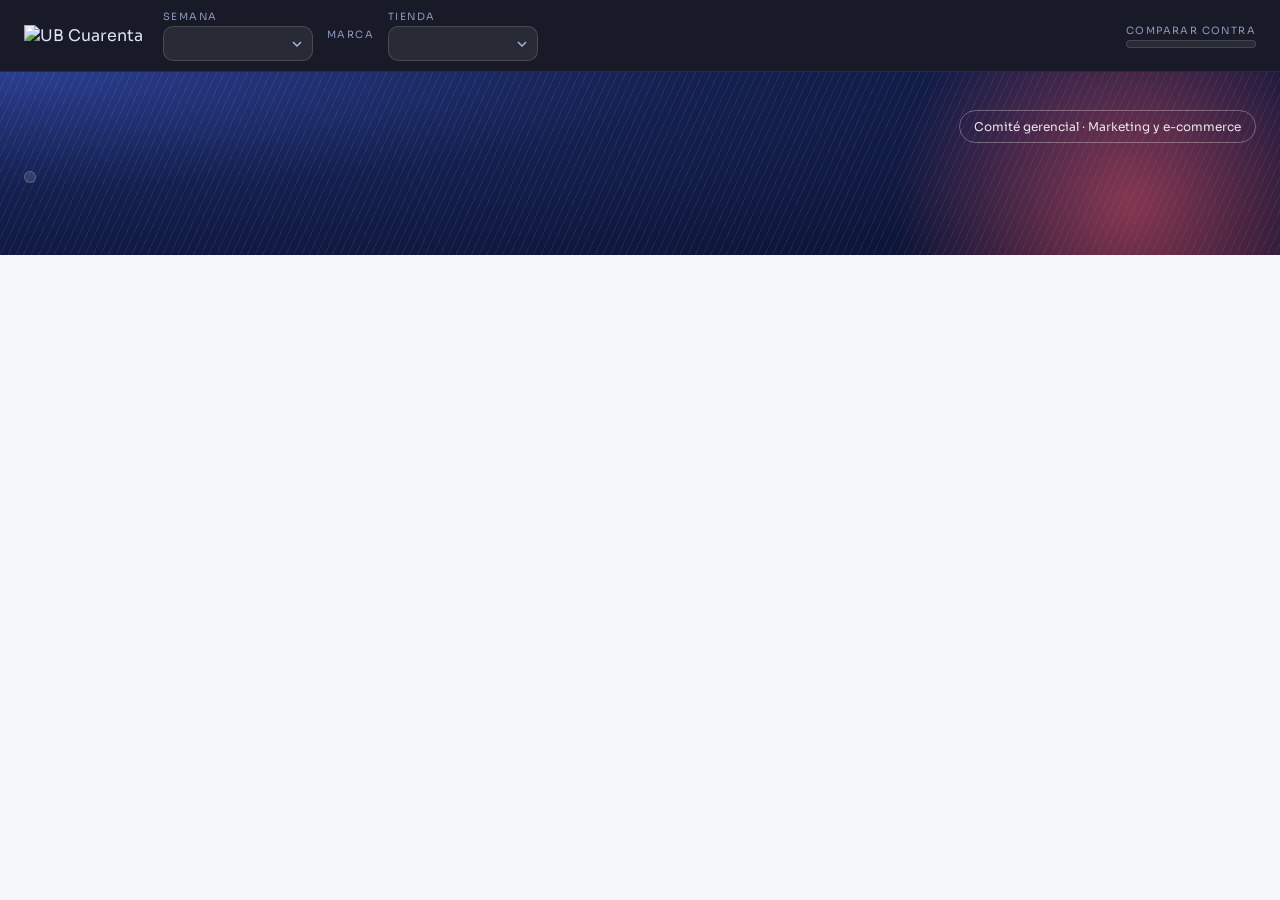
<file: nuevo-informe/informe_template.html>
<!doctype html>
<html lang="es">
<head>
<meta charset="utf-8">
<meta name="viewport" content="width=device-width, initial-scale=1">
<title>Informe Semanal (borrador)</title>
<link rel="preconnect" href="https://fonts.googleapis.com">
<link href="https://fonts.googleapis.com/css2?family=Sora:wght@300;400;500;600;700&display=swap" rel="stylesheet">
<style>
*{box-sizing:border-box;margin:0;padding:0}
:root{--ink:#0e1630;--muted:#5d6688;--line:#eef0f6;--bg:#f6f7fb;--card:#fff;--up:#0f8a52;--dn:#d1263a;
  --h1:#0b1233;--h2:#14204f;--h3:#2b3d8f;--acc:#ff5a6a;--c:#7b8cff}
body{font-family:Sora,system-ui,sans-serif;background:var(--bg);color:var(--ink);min-height:100vh}
.num{font-variant-numeric:tabular-nums}
.crm-execution{margin-top:24px;padding:18px 0;border-top:3px solid #2979d4;min-width:0}
.crm-execution h3{font-size:16px;display:flex;justify-content:space-between;gap:10px;flex-wrap:wrap}
.crm-execution h3 span,.crm-execution th small{font-size:11px;color:var(--muted);font-weight:400}
.crm-execution .traffic-table{min-width:920px}
.crm-execution th:first-child{min-width:220px;max-width:340px}
.crm-execution th small,.crm-name{display:block;white-space:normal;overflow-wrap:anywhere;margin-top:5px}
.crm-channel{font-size:11px;font-weight:600;display:inline-block;border-radius:4px;padding:3px 7px}
.crm-channel.email{background:#e7effb;color:#2159a1}.crm-channel.sms{background:#f9e8ed;color:#9b2855}.crm-channel.wa{background:#e0f3e9;color:#176d49}
.traffic-results{margin-top:28px;padding-top:20px;border-top:3px solid #00866d;min-width:0}
.traffic-results h2{font-size:20px;margin-bottom:14px}
.traffic-evolution{margin-top:22px;background:#fff;padding:16px 0;border-block:1px solid #e5ecef}
.traffic-evolution h3{display:flex;justify-content:space-between;gap:10px;flex-wrap:wrap;padding:0 16px}
.traffic-evolution h3 span{font-size:12px;font-weight:400;color:var(--muted)}
.traffic-chart-scroll{overflow-x:auto}
.traffic-chart-scroll svg{display:block;min-width:620px}
.traffic-chart-scroll h3{min-width:620px}
.traffic-results h3{font-size:15px;margin:22px 0 10px}
.traffic-results .k{border-radius:8px;border-top:3px solid #00866d}
.traffic-week{display:grid;grid-template-columns:110px minmax(0,1fr) 150px;gap:12px;align-items:center;font-size:12px;margin:14px 0}
.traffic-week>span{text-align:right}
.traffic-track{height:10px;background:#e5ecef;margin:4px 0}
.traffic-track i{display:block;height:100%}
.traffic-scroll{overflow-x:auto;margin-top:20px}
.traffic-table{width:100%;border-collapse:collapse;font-size:12px;background:white}
.traffic-table th,.traffic-table td{padding:12px 10px;text-align:right;border-bottom:1px solid #e5ecef}
.traffic-table th:first-child{text-align:left}
.traffic-table thead{color:#006b57;background:#e5f3ee}
@media(max-width:600px){.traffic-week{grid-template-columns:85px minmax(0,1fr);gap:8px}.traffic-week>span{grid-column:2}.traffic-table{min-width:530px}.traffic-results .k .v{font-size:23px}}
button,select{font:inherit;color:inherit}
button{cursor:pointer;border:0;background:none}

/* ---------- filtros ---------- */
.filters{position:sticky;top:0;z-index:30;background:rgba(10,13,26,.94);backdrop-filter:blur(14px);border-bottom:1px solid rgba(255,255,255,.08);color:#dfe4f5}
.filters .in{max-width:1280px;margin:0 auto;padding:10px 24px;display:flex;align-items:center;gap:14px;flex-wrap:wrap}
.filters .logo{height:22px;margin-right:6px}
.f{display:flex;flex-direction:column;gap:3px}
.f label{font-size:10px;letter-spacing:.14em;text-transform:uppercase;color:#8d97bd}
.sel{appearance:none;background:rgba(255,255,255,.07) url("data:image/svg+xml,%3Csvg xmlns='http://www.w3.org/2000/svg' width='10' height='6'%3E%3Cpath d='M1 1l4 4 4-4' stroke='%23aab3d4' fill='none' stroke-width='1.5'/%3E%3C/svg%3E") no-repeat right 10px center;border:1px solid rgba(255,255,255,.14);border-radius:10px;padding:8px 30px 8px 12px;font-size:13px;color:#fff;min-width:150px}
.sel option{color:#0e1630}
.chips{display:flex;gap:4px;flex-wrap:wrap}
.chips button{white-space:nowrap;flex:none;font-size:12.5px;padding:7px 12px;border-radius:999px;color:#c3cae6;border:1px solid rgba(255,255,255,.12);display:flex;gap:7px;align-items:center;transition:background .2s}
.chips button i{width:8px;height:8px;border-radius:50%;background:var(--bc)}
.chips button:hover{background:rgba(255,255,255,.07)}
.chips button.on{background:#fff;color:#0b0e1c;border-color:#fff}
.seg2{display:flex;background:rgba(255,255,255,.07);border:1px solid rgba(255,255,255,.12);border-radius:10px;padding:3px}
.seg2 button{font-size:12.5px;padding:6px 10px;border-radius:7px;color:#c3cae6;white-space:nowrap}
.seg2 button.on{background:#fff;color:#0b0e1c}
.spacer{flex:1}

/* ---------- portada ---------- */
.hero{position:relative;overflow:hidden;color:#fff;padding:38px 0 112px;background:radial-gradient(120% 140% at 0% 0%,var(--h3) 0%,var(--h2) 45%,var(--h1) 100%);transition:background .5s}
.hero::before{content:"";position:absolute;inset:0;opacity:.16;background-image:repeating-linear-gradient(115deg,rgba(255,255,255,.4) 0 1px,transparent 1px 7px)}
.hero::after{content:"";position:absolute;right:-120px;bottom:-220px;width:540px;height:540px;border-radius:50%;background:radial-gradient(circle,var(--acc),transparent 62%);opacity:.5;filter:blur(8px)}
.hero .in{position:relative;z-index:1;max-width:1280px;margin:0 auto;padding:0 24px;display:flex;justify-content:space-between;align-items:flex-end;gap:24px;flex-wrap:wrap}
.blogo{height:44px;display:block;margin-bottom:20px}
.bname{font-size:44px;font-weight:300;letter-spacing:-.03em;line-height:1;margin-bottom:20px}.bname b{font-weight:700}
.btag{letter-spacing:.3em;text-transform:uppercase;font-size:12px;opacity:.8;margin:-10px 0 18px}
.hero h1{font-size:32px;font-weight:600;letter-spacing:-.025em;line-height:1.14;max-width:760px;text-wrap:balance}
.hero .sub{color:rgba(255,255,255,.72);margin-top:12px;font-size:14px}
.stamp{font-size:12px;border:1px solid rgba(255,255,255,.3);padding:8px 14px;border-radius:999px;color:rgba(255,255,255,.88);white-space:nowrap}
.tabs{position:relative;z-index:3;max-width:1280px;margin:-88px auto 0;padding:0 24px}
.tabs .seg{display:inline-flex;gap:4px;padding:5px;border-radius:14px;background:rgba(255,255,255,.12);border:1px solid rgba(255,255,255,.2);backdrop-filter:blur(10px)}
.tabs button{color:rgba(255,255,255,.85);font-size:13.5px;font-weight:500;padding:9px 16px;border-radius:10px;transition:background .2s}
.tabs button:hover{background:rgba(255,255,255,.12)}
.tabs button.on{background:#fff;color:var(--ink);box-shadow:0 6px 16px -8px rgba(0,0,0,.4)}

main{position:relative;z-index:2;max-width:1280px;margin:22px auto 0;padding:0 24px 64px}
.kpis{display:grid;grid-template-columns:repeat(4,1fr);gap:14px}
.k{background:var(--card);border-radius:18px;padding:18px 18px 14px;box-shadow:0 18px 40px -24px rgba(14,22,48,.5);border:1px solid var(--line);transition:transform .25s,box-shadow .25s}
.k:hover{transform:translateY(-3px);box-shadow:0 26px 46px -24px rgba(14,22,48,.55)}
.k small{font-size:12px;color:var(--muted)}
.k .v{font-size:28px;font-weight:700;letter-spacing:-.03em;margin:6px 0 4px}
.k .s{font-size:12.5px;color:var(--muted);line-height:1.45}
.up{color:var(--up)}.dn{color:var(--dn)}
.grid{display:grid;grid-template-columns:1.6fr 1fr;gap:14px;margin-top:14px;align-items:start}
.grid.one{grid-template-columns:1fr}
.panel{background:var(--card);border-radius:18px;padding:20px 22px;border:1px solid var(--line)}
.panel h3{font-size:15px;font-weight:600;display:flex;justify-content:space-between;align-items:baseline;gap:10px;margin-bottom:8px}
.panel h3 span{font-size:12px;color:var(--muted);font-weight:400}
.row{display:grid;grid-template-columns:1.4fr 1fr .8fr 1.3fr .8fr;gap:12px;align-items:center;padding:11px 0;border-top:1px solid var(--line);font-size:13.5px}
.row.h{border-top:0;font-size:11px;color:var(--muted);text-transform:uppercase;letter-spacing:.06em;padding-top:4px}
.row.click{cursor:pointer;border-radius:8px;transition:background .15s}.row.click:hover{background:#f6f7fc}
.r{text-align:right}
.badge{white-space:nowrap;font-size:10.5px;font-weight:600;padding:2px 7px;border-radius:999px;background:#eef1ff;color:#3540a8;margin-left:6px}
.dot{display:inline-block;width:10px;height:10px;border-radius:3px;margin-right:9px;vertical-align:-1px}
.bar{height:8px;border-radius:99px;background:var(--line);position:relative}
.bar i{position:absolute;inset:0 auto 0 0;border-radius:99px;transition:width .8s cubic-bezier(.2,.8,.2,1)}
.bar::after{content:"";position:absolute;top:-4px;bottom:-4px;left:calc(95% - 1px);width:2px;background:var(--ink);opacity:.3;border-radius:2px}
.read p{font-size:13.5px;line-height:1.6;color:#36405f;padding:11px 0;border-top:1px solid var(--line)}
.read p:first-of-type{border-top:0}.read b{color:var(--ink)}
.legend{display:flex;gap:16px;font-size:12px;color:var(--muted);margin:2px 0 6px;flex-wrap:wrap}
.legend i{display:inline-block;width:10px;height:10px;border-radius:3px;margin-right:6px;vertical-align:-1px}
.empty{display:flex;gap:14px;align-items:center;background:var(--card);border:1px dashed #d6dbea;border-radius:18px;padding:22px;color:var(--muted);font-size:14px;line-height:1.5}
.empty b{color:var(--ink);display:block;margin-bottom:2px}
.pills{display:flex;flex-wrap:wrap;gap:8px;margin-top:6px}
.pill{font-size:12.5px;padding:7px 12px;border-radius:999px;background:#f1f3fa;font-weight:500}
.note{font-size:12px;color:var(--muted);margin-top:14px;line-height:1.55}
.sgrid{display:grid;grid-template-columns:repeat(auto-fill,minmax(360px,1fr));gap:14px;margin-top:14px;align-items:start}
.task{display:flex;justify-content:space-between;gap:12px;padding:10px 0;border-top:1px solid var(--line);font-size:13.5px;color:var(--ink);text-decoration:none}
details.td>.task{border-top:0}
.task:first-of-type{border-top:0}
details.td{border-top:1px solid var(--line)}details.td:first-of-type{border-top:0}
details.td>summary{list-style:none;cursor:pointer;border-top:0}details.td>summary::-webkit-details-marker{display:none}
details.td>summary .tn::after{content:"";display:inline-block;width:7px;height:7px;border-right:2px solid var(--muted);border-bottom:2px solid var(--muted);transform:rotate(45deg);margin:0 0 3px 9px;transition:transform .2s}
details.td[open]>summary .tn::after{transform:rotate(-135deg);margin-bottom:-1px}
details.td>summary:hover .tn{color:#3540a8}
details.td .gal{padding:2px 0 14px;grid-template-columns:repeat(auto-fill,minmax(96px,1fr));gap:8px}
details.td .ph img{aspect-ratio:1/1}details.td .ph span{font-size:11.5px;padding:6px 8px}details.td .ph.big img{aspect-ratio:auto}
details.td .ph{scroll-margin-top:150px}
.ph span:empty{display:none}
.badge.falta{background:#fdecee;color:#b4232f}
.cmp+.cmp{margin-top:4px;padding-top:10px;border-top:1px dashed var(--line)}
.cmph{display:flex;flex-wrap:wrap;gap:6px 8px;align-items:baseline;font-size:13px;margin:2px 0 8px}.cmph span{font-size:10.5px;text-transform:uppercase;letter-spacing:.06em;color:var(--muted)}.cmph small{color:var(--muted);font-size:12px}
.nofoto{font-size:12.5px;line-height:1.45;color:#8f1d27;background:#fdf4f5;border:1px dashed #efb8bf;border-radius:10px;padding:10px 12px;margin-bottom:12px}
.pend{margin-top:14px;border:1px solid #f6d3d7;background:linear-gradient(180deg,#fff7f8,#fff 60%)}
.pend .pl{display:grid;grid-template-columns:repeat(auto-fill,minmax(260px,1fr));gap:8px}
.pr{border:1px solid #f3dde0;background:#fff;border-radius:10px;padding:9px 11px;font-size:13px;line-height:1.35}.pr em{display:block;font-style:normal;color:#b4232f;font-weight:600;font-size:12.5px;margin-top:2px}.pr small{display:block;color:var(--muted);font-size:11.5px;margin-top:3px}
.ph{position:relative}.ph.vid::after{content:"Video";position:absolute;top:7px;left:7px;font-size:10.5px;font-weight:600;padding:3px 8px 3px 20px;border-radius:999px;background:rgba(10,12,22,.72);color:#fff;letter-spacing:.02em;background-image:linear-gradient(transparent,transparent);}
.ph.vid::before{content:"";position:absolute;top:12px;left:14px;z-index:1;border-left:7px solid #fff;border-top:4.5px solid transparent;border-bottom:4.5px solid transparent}
.ph.big{grid-column:1/-1;cursor:zoom-out}.ph.big img{aspect-ratio:auto;max-height:80vh;object-fit:contain;background:#11131c}
.tn{flex:1;line-height:1.4}.tm{font-size:12px;color:var(--muted);white-space:nowrap;text-align:right}
.ok{color:var(--up);font-weight:600}.open{color:#b7791f;font-weight:600}
.acts{display:grid;grid-template-columns:repeat(auto-fill,minmax(260px,1fr));gap:12px}
.act{background:#f7f8fc;border-radius:14px;padding:14px}.act b{font-size:14px}.act small{display:block;color:var(--muted);font-size:12px;margin:4px 0 6px}.act p{font-size:13px;color:#36405f;line-height:1.5}
.gal{display:grid;grid-template-columns:repeat(auto-fill,minmax(180px,1fr));gap:10px}
.ph{display:block;border-radius:12px;overflow:hidden;background:#eef0f6;text-decoration:none;color:var(--ink)}
.ph img{width:100%;aspect-ratio:4/5;object-fit:cover;display:block;background:#e6e9f2}
.ph span{display:block;font-size:12px;padding:8px 10px;line-height:1.35}
.ph.noimg img{display:none}.ph.noimg::before{content:"Foto no disponible";display:flex;align-items:center;justify-content:center;aspect-ratio:4/5;color:var(--muted);font-size:12.5px}
.rfm{display:grid;grid-template-columns:150px 1fr 70px 52px;gap:10px;align-items:center;padding:7px 0;font-size:13px}
.rfm span{white-space:nowrap;overflow:hidden;text-overflow:ellipsis}.rfm b{text-align:right}.rfm small{text-align:right;font-size:11.5px;color:var(--muted)}
.bar2{height:8px;background:var(--line);border-radius:99px;overflow:hidden}.bar2 i{display:block;height:100%;background:#7b8cff;border-radius:99px}
.sends{display:grid;grid-template-columns:repeat(auto-fill,minmax(300px,1fr));gap:12px}
.send{background:#f7f8fc;border-radius:14px;padding:14px;font-size:13px}.send b{display:block;font-size:14px;margin:8px 0 2px}.send>small{color:var(--muted)}
.mets{display:grid;grid-template-columns:repeat(4,1fr);gap:6px;margin-top:10px;font-weight:600}.mets small{display:block;font-weight:400;color:var(--muted);font-size:11px}
.foot{display:flex;justify-content:space-between;margin-top:10px;padding-top:8px;border-top:1px solid #e3e6f0;color:var(--muted)}.foot b{color:var(--ink);margin:0;display:inline}
.sin{margin-top:10px;color:#b7791f;font-weight:600}
button.ph{border:0;padding:0;cursor:zoom-in;text-align:left;font:inherit}
.evg+.evg{margin-top:16px;padding-top:14px;border-top:1px solid var(--line)}.evt{margin-bottom:10px;font-size:14px}.evt small{color:var(--muted);margin-left:8px;font-size:12px}
svg text{font-family:Sora,sans-serif}
.tip{position:fixed;pointer-events:none;background:#0e1630;color:#fff;font-size:12px;padding:7px 10px;border-radius:8px;opacity:0;transition:opacity .12s;z-index:50;white-space:nowrap}
.fade{animation:fade .35s ease}@keyframes fade{from{opacity:0;transform:translateY(6px)}to{opacity:1;transform:none}}
@media (max-width:980px){.sgrid{grid-template-columns:1fr}.rfm{grid-template-columns:110px 1fr 60px 44px}.mets{grid-template-columns:repeat(2,1fr)}.filters{position:static}.chips{flex-wrap:nowrap;overflow-x:auto;scrollbar-width:none}.f:has(.chips){flex:1 1 100%;min-width:0;order:-1}.kpis{grid-template-columns:1fr 1fr}.grid{grid-template-columns:1fr}.row{grid-template-columns:1.4fr 1fr .9fr .8fr}.row .hide{display:none}
  .hero h1{font-size:25px}.bname{font-size:34px}.tabs .seg{display:flex;overflow-x:auto;max-width:100%}.filters .logo{display:none}.sel{min-width:0;width:100%}.f{flex:1 1 140px}}
@media(max-width:420px){.kpis{grid-template-columns:repeat(2,minmax(0,1fr))}.kpis .k{min-width:0;padding:12px;overflow-wrap:anywhere}.kpis .k .v{font-size:22px;letter-spacing:0}}
@media print{.filters,.tabs{display:none}.hero{padding-bottom:40px}main{margin-top:10px}.k,.panel{box-shadow:none;break-inside:avoid}}
@media (prefers-reduced-motion:reduce){*{animation:none!important;transition:none!important}}

/* ===== Ejecución por pilares ===== */
.exhero{display:grid;grid-template-columns:1.3fr repeat(3,1fr);gap:12px}
.exk{background:var(--card);border:1px solid var(--line);border-radius:18px;padding:16px 18px;display:flex;flex-direction:column;gap:4px;text-decoration:none;color:var(--ink)}
.exk small{font-size:12px;color:var(--muted);display:flex;align-items:center;gap:6px}
.exk b{font-size:30px;font-weight:600;line-height:1.1}
.exk span{font-size:12px;color:var(--muted)}.exk em{color:var(--dn);font-style:normal;font-weight:600}
.exk.pil{border-top:4px solid var(--pc)}.exk.pil small{color:var(--pc);font-weight:600}
.exk.pil:hover{box-shadow:0 6px 18px rgba(14,22,48,.08)}
.pilar{margin-top:22px;scroll-margin-top:150px}
.pilar>header{display:flex;justify-content:space-between;align-items:flex-end;gap:12px;border-bottom:3px solid var(--pc);padding-bottom:10px;margin-bottom:14px}
.pilar h2{font-size:20px;font-weight:600;color:var(--pc);display:flex;align-items:center;gap:8px}
.pilar header p{font-size:12.5px;color:var(--muted);margin-top:4px;max-width:640px}
.pilar header>span{font-size:12px;color:var(--muted);white-space:nowrap}
.agrid{display:grid;grid-template-columns:repeat(auto-fill,minmax(250px,1fr));gap:14px;align-items:start}
.acard{background:var(--card);border:1px solid var(--line);border-radius:16px;overflow:hidden;display:block}
.acard summary{list-style:none;cursor:pointer;display:block}.acard summary::-webkit-details-marker{display:none}
.acard[open]{grid-column:1/-1}
.acard[open] summary{display:grid;grid-template-columns:minmax(200px,300px) 1fr;align-items:stretch}
.acov{position:relative;aspect-ratio:4/3;background:#eef0f6;display:flex;align-items:center;justify-content:center;color:var(--pc)}
.acov img{width:100%;height:100%;object-fit:cover;display:block}
.acov.none{background:color-mix(in srgb,var(--pc) 9%,#fff);aspect-ratio:auto;height:92px}
.acnt{position:absolute;right:10px;bottom:10px;background:rgba(14,22,48,.78);color:#fff;font-size:12px;font-weight:600;border-radius:20px;padding:3px 9px}
.abody{padding:12px 14px 14px;display:flex;flex-direction:column;gap:6px}
.atags{display:flex;flex-wrap:wrap;gap:6px}
.atag{font-size:10.5px;text-transform:uppercase;letter-spacing:.05em;color:var(--muted);background:#f1f3f8;border-radius:6px;padding:3px 7px;display:inline-flex;align-items:center;gap:4px}
.atit{font-size:14px;font-weight:600;line-height:1.35}
.acamp{font-size:12px;color:var(--muted)}
.ameta{display:flex;justify-content:space-between;gap:8px;flex-wrap:wrap;font-size:12px;color:var(--muted);align-items:center}
.est{font-weight:600;border-radius:20px;padding:2px 9px;font-size:11.5px}
.est.ok{background:#e3f4ea;color:#0f8a52}.est.done{background:#e8edfb;color:#2b3d8f}.est.open{background:#fdf3dc;color:#9a6a00}.est.falta{background:#fde7ea;color:#d1263a}
.ares{display:flex;flex-wrap:wrap;gap:4px 8px;align-items:baseline;font-size:11.5px;color:var(--muted);border-top:1px dashed var(--line);padding-top:8px;margin-top:2px}
.ares b{color:var(--ink);font-size:13px}
.aver{display:block;font-size:12px;font-weight:600;color:var(--pc);padding:0 14px 12px}
.acard[open] .aver{display:none}
.agal{padding:6px 14px 4px;border-top:1px solid var(--line)}
@media(max-width:760px){.exhero{grid-template-columns:1fr 1fr}.acard[open] summary{display:block}}
/* ===== CRM: 4 preguntas ===== */
.cqgrid{display:grid;grid-template-columns:repeat(4,1fr);gap:12px;margin-bottom:6px}
.cq{background:var(--card);border:1px solid var(--line);border-left:5px solid #c4c9d9;border-radius:16px;padding:16px 18px;display:flex;flex-direction:column;gap:4px}
.cq.bien{border-left-color:#0f8a52}.cq.mal{border-left-color:#d1263a}
.cq small{font-size:12.5px;font-weight:600;color:var(--ink)}
.cq b{font-size:28px;font-weight:600;line-height:1.15;margin-top:4px}
.cq span{font-size:12px;color:var(--muted)}.cq.bien span{color:#0f8a52}.cq.mal span{color:#d1263a}
.cq p{font-size:12.5px;line-height:1.5;color:var(--muted);margin-top:6px}
.crmmas{margin-top:18px}
.crmmas>summary{cursor:pointer;font-size:13px;font-weight:600;color:var(--h3);padding:12px 0;list-style:none}
.crmmas>summary::before{content:'＋ '}.crmmas[open]>summary::before{content:'－ '}
@media(max-width:900px){.cqgrid{grid-template-columns:1fr 1fr}}
@media(max-width:520px){.cqgrid,.exhero{grid-template-columns:1fr}}

.ares span{display:inline-flex;gap:4px;align-items:baseline}.ares i{font-style:normal}
.alist{background:var(--card);border:1px solid var(--line);border-radius:16px;padding:6px 16px;margin-top:14px}
.alist h4{font-size:11px;text-transform:uppercase;letter-spacing:.06em;color:var(--muted);font-weight:600;padding:10px 0 4px}
.arow{display:grid;grid-template-columns:130px 1fr auto auto;gap:12px;align-items:center;padding:10px 0;border-top:1px solid var(--line);font-size:13px}
.alist h4+.arow,.alist .arow:first-child{border-top:0}
.arow b{font-weight:500}.arow b small{color:var(--muted);font-weight:400}
.arow .atag{justify-self:start}.ard{color:var(--muted);font-size:12px;white-space:nowrap}
@media(max-width:760px){.arow{grid-template-columns:1fr auto}.arow .atag,.ard{display:none}}
/* carrusel */
.car{position:relative;overflow:hidden}
.car .cs{position:absolute;inset:0;margin:0;opacity:0;transition:opacity .35s}
.car .cs.on{opacity:1}
.car .cs img{width:100%;height:100%;object-fit:cover;display:block}
.car figcaption{position:absolute;left:0;right:0;bottom:0;padding:22px 12px 9px;background:linear-gradient(transparent,rgba(8,12,28,.78));color:#fff;font-size:12.5px;font-weight:600;display:flex;gap:6px;align-items:center}
.car figcaption em{font-style:normal;font-size:10.5px;background:rgba(255,255,255,.22);border-radius:4px;padding:1px 6px}
.cb{position:absolute;top:50%;transform:translateY(-50%);width:34px;height:34px;border-radius:50%;border:0;background:rgba(255,255,255,.92);color:#0e1630;font-size:22px;line-height:1;cursor:pointer;box-shadow:0 2px 8px rgba(0,0,0,.2);z-index:2}
.cb.prev{left:8px}.cb.next{right:8px}.cb:hover{background:#fff}
.cn{position:absolute;top:8px;right:10px;background:rgba(14,22,48,.72);color:#fff;font-size:11.5px;font-weight:600;border-radius:20px;padding:2px 9px;z-index:2}
.alist{margin-top:14px}
/* campañas */
.cgrid{display:grid;grid-template-columns:repeat(auto-fill,minmax(300px,1fr));gap:14px;align-items:start}
.ccard{background:var(--card);border:1px solid var(--line);border-left:4px solid var(--pc);border-radius:14px;padding:14px 16px}
.cch{display:flex;justify-content:space-between;gap:8px;align-items:flex-start;flex-wrap:wrap}
.cch>div{display:flex;flex-direction:column;gap:3px}
.cch b{font-size:14.5px;font-weight:600;line-height:1.3}.cch small{font-size:12px;color:var(--muted)}
.ctag{font-size:11px;font-weight:600;border-radius:20px;padding:2px 9px;background:color-mix(in srgb,var(--pc) 12%,#fff);color:var(--pc);white-space:nowrap}
.cdet{margin-top:10px;font-size:12.5px;line-height:1.5;color:#3a4366;display:flex;flex-direction:column;gap:4px}
.cdet b{color:var(--ink);font-weight:600}
.cdet.clamp{max-height:7.6em;overflow:hidden;-webkit-mask-image:linear-gradient(#000 60%,transparent)}
.cmore{border:0;background:none;color:var(--pc);font:inherit;font-size:12px;font-weight:600;cursor:pointer;padding:6px 0 0}
.psub{font-size:11px;text-transform:uppercase;letter-spacing:.06em;color:var(--muted);font-weight:600;margin:14px 0 8px}
.prox{background:color-mix(in srgb,#6b4fd8 4%,transparent);border-radius:18px;padding:16px 18px 18px;margin-top:28px}
.arow{grid-template-columns:130px 1fr auto}
</style>
</head>
<body>
<div class="filters"><div class="in">
  <img class="logo" id="ublogo" alt="UB Cuarenta">
  <div class="f"><label for="fSem">Semana</label><select class="sel" id="fSem"></select></div>
  <div class="f"><label>Marca</label><div class="chips" id="fMarca"></div></div>
  <div class="f"><label for="fTienda">Tienda</label><select class="sel" id="fTienda"></select></div>
  <div class="spacer"></div>
  <div class="f"><label>Comparar contra</label><div class="seg2" id="fComp"></div></div>
</div></div>
<header class="hero"><div class="in">
  <div><div id="bmark"></div><h1 id="title"></h1><div class="sub" id="sub"></div></div>
  <div class="stamp">Comité gerencial · Marketing y e-commerce</div>
</div></header>
<div class="tabs"><div class="seg" id="tabs"></div></div>
<main id="main"></main>
<div class="tip" id="tip"></div>
<script>
const PKG=__DATA__;const B=PKG.base,LOGO=PKG.logos,CAMP=PKG.camp;
const BR=[
 {id:'todas',n:'Todas',full:'UB Cuarenta',c:'#7b8cff',h:['#0b1233','#14204f','#2b3d8f'],acc:'#ff5a6a'},
 {id:'levis',n:"Levi's Línea",c:'#ff4d5e',h:['#3d0008','#7a0010','#c8102e'],acc:'#ff8a5c',logo:'levis'},
 {id:'levis-outlet',n:"Levi's Outlet",c:'#d9466a',h:['#1d0a10','#4a1222','#8a1d3a'],acc:'#c8102e',logo:'levis',tag:'Outlet'},
 {id:'desigual',n:'Desigual',c:'#ff8a4c',h:['#121212','#2a1a3d','#5b2a6e'],acc:'#ff6b3d',logo:'desigual'},
 {id:'wiseman',n:'Wiseman',c:'#2ec4b6',h:['#06201f','#0d3d3b','#15706b'],acc:'#6ee7d8',logo:'wiseman'},
 {id:'digital',n:'Canal Digital',c:'#6c8cff',h:['#081436','#0f2470','#2f5bdc'],acc:'#7ad3ff',solo:true}];
const TABS=['Ejecución','Performance','CRM','Presupuesto','Análisis'];
const COMP=[['ly','Año anterior'],['prev','Semana anterior'],['meta','Meta']];
const T=Object.fromEntries(B.tiendas.map(t=>[t.id,t]));
const S=B.semanas;
let st={sem:S[S.length-1].id,marca:'todas',tienda:'',comp:'ly',tab:'Performance'};
try{const h=new URLSearchParams(location.hash.slice(1));for(const k of Object.keys(st))if(h.get(k)!=null)st[k]=h.get(k)}catch(e){}
if(!S.find(s=>s.id===st.sem))st.sem=S[S.length-1].id;if(st.marca==='digital'||!['todas','levis','levis-outlet','desigual','wiseman'].includes(st.marca)){st.marca='todas';st.tienda=''}

const M=v=>v==null||!isFinite(v)?'—':'$'+(v/1e6).toLocaleString('es-CO',{minimumFractionDigits:1,maximumFractionDigits:1})+'M';
const P=(v,s=true)=>v==null||!isFinite(v)?'—':(s&&v>0?'+':'')+(v*100).toLocaleString('es-CO',{minimumFractionDigits:1,maximumFractionDigits:1})+'%';
const N=v=>v==null||!isFinite(v)?'—':Math.round(v).toLocaleString('es-CO');
const $=v=>v==null||!isFinite(v)?'—':'$'+Math.round(v).toLocaleString('es-CO');
const col=c=>c==null||!isFinite(c)?'#c4c9d9':c>=.95?'#0f8a52':c>=.7?'#e0a21f':'#d1263a';
const fl=s=>new Date(s+'T12:00:00').toLocaleDateString('es-CO',{day:'numeric',month:'long'});
const semIdx=id=>S.findIndex(s=>s.id===id);
const uOf=tid=>T[tid].unidad;

function scope(marca=st.marca,tienda=st.tienda){return B.tiendas.filter(t=>(marca==='todas'||t.unidad===marca)&&(!tienda||t.id===tienda)).map(t=>t.id)}
function agg(semId,ids){
  const rows=B.datos.filter(r=>r.s===semId&&ids.includes(r.t));
  const o={venta:0,ly:0,vc:0,lyc:0,meta:0,fac:0,und:0,traf:0,ext:0,ftraf:0,ses:0,chk:0,nuevas:[],n:rows.length};
  rows.forEach(r=>{o.venta+=r.venta;o.meta+=r.meta;o.fac+=r.fac;o.und+=r.und;o.ly+=r.ly;
    if(r.ly>0){o.vc+=r.venta;o.lyc+=r.ly}else if(r.venta>0)o.nuevas.push(T[r.t].nombre);
    if(r.traf){o.traf+=r.traf;o.ftraf+=r.fac;if(r.ext)o.ext+=r.ext}
    if(r.ses){o.ses+=r.ses;o.chk+=r.fac}});
  return o}
function delta(semId,ids){
  const a=agg(semId,ids);
  if(st.comp==='ly')return {a,base:a.lyc,cur:a.vc,lbl:'vs. año anterior',v:a.lyc?a.vc/a.lyc-1:null};
  if(st.comp==='prev'){const i=semIdx(semId);if(i<1)return {a,v:null,lbl:'vs. semana anterior'};const p=agg(S[i-1].id,ids);return {a,base:p.venta,cur:a.venta,lbl:'vs. semana '+S[i-1].etiqueta,v:p.venta?a.venta/p.venta-1:null}}
  return {a,lbl:'vs. meta',v:a.meta?a.venta/a.meta-1:null}}

function tip(e,html){const t=document.getElementById('tip');if(!html){t.style.opacity=0;return}t.innerHTML=html;t.style.opacity=1;t.style.left=Math.min(e.clientX+12,innerWidth-t.offsetWidth-8)+'px';t.style.top=(e.clientY-36)+'px'}

function trend(ids,color){
  const i=semIdx(st.sem),ws=S.slice(0,i+1).slice(-10),d=ws.map(w=>({w,a:agg(w.id,ids)}));
  const W=720,H=230,pl=10,pb=28,mx=Math.max(...d.map(x=>Math.max(x.a.venta,x.a.meta,x.a.ly)))*1.1||1,bw=(W-pl*2)/d.length,y=v=>H-pb-(H-pb-14)*v/mx;
  let s='';const lyPts=[],mtPts=[];
  d.forEach((x,k)=>{const cx=pl+bw*k+bw/2,on=x.w.id===st.sem;
    s+=`<rect x="${cx-bw*.3}" y="${y(x.a.venta)}" width="${bw*.6}" height="${Math.max(0,H-pb-y(x.a.venta))}" rx="6" fill="${color}" opacity="${on?1:.45}" data-t="Semana ${x.w.etiqueta}: ${M(x.a.venta)} · meta ${M(x.a.meta)} · año ant. ${M(x.a.ly)}"/>
    <text x="${cx}" y="${H-9}" text-anchor="middle" font-size="12" fill="${on?'#0e1630':'#5d6688'}" font-weight="${on?600:400}">${x.w.etiqueta}</text>`;
    if(x.a.ly)lyPts.push([cx,y(x.a.ly)]);if(x.a.meta)mtPts.push([cx,y(x.a.meta)])});
  const path=p=>p.map((q,k)=>(k?'L':'M')+q[0].toFixed(1)+','+q[1].toFixed(1)).join('');
  s+=`<path d="${path(lyPts)}" fill="none" stroke="#0e1630" stroke-width="2" stroke-dasharray="4 4"/>${lyPts.map(q=>`<circle cx="${q[0]}" cy="${q[1]}" r="3" fill="#fff" stroke="#0e1630" stroke-width="1.6"/>`).join('')}`;
  s+=mtPts.map(q=>`<line x1="${q[0]-bw*.36}" x2="${q[0]+bw*.36}" y1="${q[1]}" y2="${q[1]}" stroke="#e0a21f" stroke-width="2.5" stroke-linecap="round"/>`).join('');
  return `<div class="legend"><span><i style="background:${color}"></i>Venta</span><span><i style="background:#e0a21f;height:3px;vertical-align:3px"></i>Meta</span><span><i style="background:#0e1630;height:2px;vertical-align:3px"></i>Año anterior</span></div><svg viewBox="0 0 ${W} ${H}" width="100%" class="hov">${s}</svg>`}

function daily(ids,color,digital){
  const w=S[semIdx(st.sem)],days=[];for(let k=0;k<7;k++){const d=new Date(w.inicio+'T12:00:00');d.setDate(d.getDate()+k);days.push(d.toISOString().slice(0,10))}
  const v=days.map(f=>B.dias.filter(x=>x.f===f&&ids.includes(x.t)).reduce((a,x)=>({v:a.v+x.v,tr:a.tr+x.tr}),{v:0,tr:0}));
  const W=640,H=210,pb=26,mv=Math.max(...v.map(x=>x.v))*1.15||1,mt=Math.max(...v.map(x=>x.tr))*1.18||1,bw=(W-40)/7,lab=['Lun','Mar','Mié','Jue','Vie','Sáb','Dom'];
  let s='',pts=[];v.forEach((x,k)=>{const cx=20+bw*k+bw/2,h=(H-pb-30)*x.v/mv;
    s+=`<rect x="${cx-bw*.28}" y="${H-pb-Math.max(0,h)}" width="${bw*.56}" height="${Math.max(0,h)}" rx="6" fill="${color}" data-t="${fl(days[k])}: ${M(x.v)} · ${N(x.tr)} ${digital?'sesiones':'ingresos'}"/><text x="${cx}" y="${H-8}" text-anchor="middle" font-size="12" fill="#5d6688">${lab[k]}</text><text x="${cx}" y="${H-pb-h-6}" text-anchor="middle" font-size="11.5" font-weight="600" fill="#0e1630">${(x.v/1e6).toFixed(x.v>=1e7?0:1).replace('.',',')}M</text>`;
    if(x.tr)pts.push([cx,H-pb-(H-pb-30)*x.tr/mt])});
  if(pts.length>1)s+=`<path d="${pts.map((p,k)=>(k?'L':'M')+p[0]+','+p[1]).join('')}" fill="none" stroke="#0e1630" stroke-width="2" stroke-dasharray="4 4"/>`+pts.map(p=>`<circle cx="${p[0]}" cy="${p[1]}" r="3.5" fill="#fff" stroke="#0e1630" stroke-width="2"/>`).join('');
  return `<div class="legend"><span><i style="background:${color}"></i>Venta</span>${pts.length?`<span><i style="background:#0e1630;height:2px;vertical-align:3px"></i>${digital?'Sesiones (web)':'Ingresos a tienda'}</span>`:''}</div><svg viewBox="0 0 ${W} ${H}" width="100%" class="hov">${s}</svg>`}

function table(title,items,onclick){
  return `<div class="panel"><h3>${title}<span>Línea gris = 95% de la meta</span></h3>
   <div class="row h"><div>${onclick==='marca'?'Unidad':'Tienda'}</div><div class="r">Venta</div><div class="r">${COMP.find(c=>c[0]===st.comp)[0]==='meta'?'vs. meta':st.comp==='ly'?'vs. AA':'vs. sem. ant.'}</div><div class="hide">Cumplimiento</div><div class="r">Meta</div></div>
   ${items.map(x=>{const d=delta(st.sem,x.ids),c=d.a.meta?d.a.venta/d.a.meta:null,nueva=onclick==='tienda'&&!d.a.lyc&&d.a.venta;
     return `<div class="row num${x.solo?'':' click'}" ${x.solo?'title="Canal digital: solo en el resumen de la compañía"':`onclick="${onclick==='marca'?`set({marca:'${x.id}',tienda:''})`:`set({tienda:'${x.id}'})`}"`}><div>${x.c?`<span class="dot" style="background:${x.c}"></span>`:''}${x.n}${nueva?'<span class="badge">Nueva</span>':''}</div><div class="r" style="font-weight:600">${M(d.a.venta)}</div><div class="r ${d.v<0?'dn':'up'}">${P(d.v)}${st.comp==='ly'&&onclick==='marca'&&d.a.nuevas.length&&d.a.ly?`<small style="display:block;font-weight:400;color:#5d6688">${P(d.a.venta/d.a.ly-1)} total</small>`:''}</div><div class="bar hide"><i style="width:${Math.min((c||0)*100,100)}%;background:${col(c)}"></i></div><div class="r" style="font-weight:600;color:${col(c)}">${P(c,false)}</div></div>`}).join('')}</div>`}

function lectura(ids){
  const units=BR.slice(1).map(b=>{const d=delta(st.sem,scope(b.id,''));return {b,d,c:d.a.meta?d.a.venta/d.a.meta:0}}).filter(x=>x.d.a.venta>0);
  const tot=delta(st.sem,ids),best=[...units].sort((p,q)=>q.c-p.c)[0],worst=[...units].sort((p,q)=>p.c-q.c)[0];
  return `<p><b>La compañía vende ${M(tot.a.venta)}</b>, ${P(tot.v)} ${tot.lbl}, y llega al ${P(tot.a.venta/tot.a.meta,false)} de la meta.</p>
   <p><b>${best.b.n}</b> es la unidad más cerca de su meta (${P(best.c,false)}).</p>
   <p><b>Foco: ${worst.b.n}</b>, con ${P(worst.c,false)} de cumplimiento y ${P(worst.d.v)} ${worst.d.lbl}.</p>`}

function trafficLyChange(rows){
  const paired=rows.filter(r=>Number.isFinite(r.traf)&&r.traf>=0&&Number.isFinite(r.trafLy)&&r.trafLy>0);
  const ly=paired.reduce((sum,r)=>sum+r.trafLy,0);
  return ly?paired.reduce((sum,r)=>sum+r.traf,0)/ly-1:null;
}
function trafficResults(ids){
  const physical=ids.filter(id=>T[id].unidad!=='digital');
  const rows=B.datos.filter(r=>r.s===st.sem&&physical.includes(r.t));
  const valid=v=>typeof v==='number'&&Number.isFinite(v)&&v>=0;
  const total=(rs,key)=>{const vs=rs.filter(r=>valid(r[key]));return vs.length?vs.reduce((s,r)=>s+r[key],0):null};
  const capture=rs=>{const paired=rs.filter(r=>valid(r.traf)&&valid(r.ext));const ex=total(paired,'ext');return ex>0?total(paired,'traf')/ex:null};
  const change=trafficLyChange;
  const ws=S.slice(0,semIdx(st.sem)+1).slice(-10).map(w=>({w,rs:B.datos.filter(r=>r.s===w.id&&physical.includes(r.t))}));
  const max=Math.max(1,...ws.map(x=>total(x.rs,'traf')||0))*1.25;
  const capMax=Math.max(.01,...ws.map(x=>capture(x.rs)||0))*1.3;
  const extMax=Math.max(1,...ws.map(x=>total(x.rs,'ext')||0))*1.2;
  const W=720,H=230,bottom=202,bw=660/ws.length,y=v=>bottom-170*v/max;
  let points=[],chart='',captureChart='',exteriorBars='';
  [0,.5,1].forEach(f=>{const py=y(max*f);chart+=`<line x1="48" x2="715" y1="${py}" y2="${py}" stroke="#e2e9e7"/><text x="42" y="${py+4}" text-anchor="end" font-size="10" fill="#5d6688">${N(max*f)}</text>`});
  ws.forEach((x,k)=>{const cx=50+bw*k+bw/2,ext=total(x.rs,'ext'),inside=total(x.rs,'traf'),on=x.w.id===st.sem,rate=capture(x.rs);
    const label=`Semana ${x.w.etiqueta}: exterior ${N(ext)} · interior ${N(inside)} · captura ${P(capture(x.rs),false)}`;
    if(inside!==null)chart+=`<rect x="${cx-bw*.28}" y="${y(inside)}" width="${bw*.56}" height="${bottom-y(inside)}" rx="5" fill="${on?'#007a60':'#91cebc'}" data-t="${label}"/><text x="${cx}" y="${y(inside)-8}" text-anchor="middle" font-size="11" font-weight="600" fill="#00664f">${N(inside)}</text>`;
    else chart+=`<text x="${cx}" y="190" text-anchor="middle" font-size="12" fill="#5d6688">—</text>`;
    if(rate!==null){const py=210-160*rate/capMax;points.push(`${points.length?'L':'M'}${cx},${py}`);captureChart+=`<circle cx="${cx}" cy="${py}" r="${on?5:3.5}" fill="${on?'#bd5b12':'white'}" stroke="#bd5b12" stroke-width="2" data-t="${label}"/><text x="${cx}" y="${py-12}" text-anchor="middle" font-size="12" font-weight="600" fill="#9b4809" stroke="white" stroke-width="3" paint-order="stroke">${P(rate,false)}</text>`}else points.push('');
    if(ext!==null){const eh=160*ext/extMax;exteriorBars+=`<rect x="${cx-bw*.28}" y="${210-eh}" width="${bw*.56}" height="${eh}" rx="4" fill="${on?'#216daa':'#a6c9e6'}" data-t="${label}"/>`}
    captureChart+=`<text x="${cx}" y="230" text-anchor="middle" font-size="12" fill="#5d6688">${x.w.etiqueta}</text><text x="${cx}" y="248" text-anchor="middle" font-size="10" fill="#205e91">${N(ext)}</text>`;
    chart+=`<text x="${cx}" y="${H-9}" text-anchor="middle" font-size="12" fill="${on?'#0e1630':'#5d6688'}" font-weight="${on?600:400}">${x.w.etiqueta}</text>`;
  });
  // Restart the line after missing observations rather than connecting across gaps.
  const line=points.map((p,i)=>p&&(!i||!points[i-1])?p.replace(/^L/,'M'):p).join(' ');
  const axes=[0,.5,1].map(f=>{const py=210-160*f;return `<line x1="50" x2="710" y1="${py}" y2="${py}" stroke="#e2e9e7"/><text x="45" y="${py+4}" text-anchor="end" font-size="9" fill="#205e91">${N(extMax*f)}</text><text x="720" y="${py+4}" font-size="10" fill="#9b4809">${P(capMax*f,false)}</text>`}).join('');
  captureChart=`<text x="50" y="20" font-size="12" fill="#205e91">Barras: exterior · personas</text><text x="710" y="20" text-anchor="end" font-size="12" fill="#9b4809">Línea: captura · %</text>`+axes+exteriorBars+`<path d="${line}" fill="none" stroke="#bd5b12" stroke-width="2.5" pointer-events="none"/>`+captureChart;
  const metric=(label,value,sub)=>`<div class="k"><small>${label}</small><div class="v">${value}</div><div class="s">${sub}</div></div>`;
  const trafficGroups=st.marca==='todas'
    ? BR.filter(b=>b.id!=='todas'&&!b.solo).map(b=>({name:b.n,rows:rows.filter(r=>T[r.t].unidad===b.id)}))
    : rows.map(r=>({name:T[r.t].nombre,rows:[r]}));
return `<section class="traffic-results fade" aria-label="Resultados de tráfico"><h2>Resultados de tráfico</h2><div class="kpis num">${metric('Tráfico exterior',N(total(rows,'ext')),'Personas frente al punto')}${metric('Ingresos a tiendas',N(total(rows,'traf')),'Conteo de ingresos')}${metric('Tasa de captura',P(capture(rows),false),'Interior / exterior · tiendas con ambos datos')}${metric('Variación de ingresos',change(rows)==null?'Sin año anterior':P(change(rows)),'Vs. misma semana del año anterior · tiendas comparables')}</div>
  <div class="traffic-evolution"><h3>Ingresos a tienda<span>Últimas ${ws.length} semanas · personas</span></h3><div class="traffic-chart-scroll"><svg viewBox="0 0 ${W} ${H}" width="100%" class="hov" role="img" aria-label="Ingresos a tienda por semana">${chart}</svg><h3>Tasa de captura y tráfico exterior <span>Izquierda: personas · Derecha: porcentaje</span></h3><svg viewBox="0 0 780 265" width="100%" class="hov" role="img" aria-label="Tasa de captura y tráfico exterior por semana">${captureChart}</svg></div></div>
  <div class="traffic-scroll"><table class="traffic-table num"><thead><tr><th>${st.marca==='todas'?'Marca':'Tienda'}</th><th>Exterior</th><th>Interior</th><th>Captura</th><th>Var. vs. año anterior</th></tr></thead><tbody>${trafficGroups.map(g=>`<tr><th scope="row">${g.name}</th><td>${N(total(g.rows,'ext'))}</td><td>${N(total(g.rows,'traf'))}</td><td>${P(capture(g.rows),false)}</td><td>${change(g.rows)==null?'Sin año anterior':P(change(g.rows))}</td></tr>`).join('')}</tbody>${st.marca==='todas'?`<tfoot><tr><th scope="row">Total tiendas físicas</th><td>${N(total(rows,'ext'))}</td><td>${N(total(rows,'traf'))}</td><td>${P(capture(rows),false)}</td><td>${P(change(rows))}</td></tr></tfoot>`:''}</table></div>
  <p class="note">Variación de ingresos frente a la misma semana retail del año anterior, solo tiendas con tráfico del año anterior y semana completa. Sin año anterior: no hay base para comparar; no se calcula variación. Meta de tráfico no disponible. Sesiones web separadas del tráfico físico.${st.marca==='todas'?` Sesiones esta semana: ${N(total(B.datos.filter(r=>r.s===st.sem&&ids.includes(r.t)),'ses'))}.`:''}</p></section>`;
}

function performance(b){
  const ids=scope(),d=delta(st.sem,ids),a=d.a,dig=st.marca==='digital',c=a.meta?a.venta/a.meta:null;
  const conv=dig?(a.ses?a.chk/a.ses:null):(a.traf?a.ftraf/a.traf:null),cap=a.ext?a.traf/a.ext:null;
  const prevI=semIdx(st.sem)-1,pa=prevI>=0?agg(S[prevI].id,ids):null;
  let h=`<div class="kpis num fade">
   <div class="k"><small>Venta semana</small><div class="v">${M(a.venta)}</div><div class="s">${st.comp==='ly'&&a.nuevas.length&&a.ly?(()=>{const tv=a.venta/a.ly-1;return `<span class="${tv<0?'dn':'up'}">${tv<0?'▼':'▲'} ${P(Math.abs(tv),false)}</span> vs. año anterior (total) · <span class="${d.v<0?'dn':'up'}">${d.v==null?'':d.v<0?'▼':'▲'} ${P(d.v==null?null:Math.abs(d.v),false)}</span> tiendas comparables*`})():`<span class="${d.v<0?'dn':'up'}">${d.v==null?'':d.v<0?'▼':'▲'} ${P(d.v==null?null:Math.abs(d.v),false)}</span> ${d.lbl}${st.comp==='ly'&&a.nuevas.length?'*':''}`}</div></div>
   <div class="k"><small>Cumplimiento de meta</small><div class="v" style="color:${col(c)}">${P(c,false)}</div><div class="s">Meta ${M(a.meta)}</div><div class="bar" style="margin-top:12px"><i style="width:${Math.min((c||0)*100,100)}%;background:${col(c)}"></i></div></div>
   <div class="k"><small>${dig?'Sesiones (web)':st.marca==='todas'&&!st.tienda?'Ingresos a tiendas':'Ingresos a tienda'}</small><div class="v">${N(dig?a.ses:a.traf)}</div><div class="s">${dig?`Conversión ${P(conv,false)}`:a.traf?`Conversión ${P(conv,false)} · Captura ${P(cap,false)}`:'Sin contador de tráfico'}${` · ${P(trafficLyChange(B.datos.filter(r=>r.s===st.sem&&ids.includes(r.t))))} vs. misma semana del año anterior (comparables)`}</div></div>
   <div class="k"><small>Ticket promedio</small><div class="v">${$(a.venta/a.fac)}</div><div class="s">UPT ${a.fac?(a.und/a.fac).toLocaleString('es-CO',{maximumFractionDigits:2}):'—'} · ${N(a.fac)} facturas</div></div></div>`;
  h+=`<div class="grid fade"><div class="panel"><h3>Evolución semanal<span>Últimas ${Math.min(10,semIdx(st.sem)+1)} semanas</span></h3>${trend(ids,b.c)}</div>`;
  h+=st.marca==='todas'&&!st.tienda?`<div class="panel read"><h3>Lectura de la semana</h3>${lectura(ids)}</div></div>`:`<div class="panel"><h3>Venta por día<span>${dig?'Tienda online':'Tiendas con contador'}</span></h3>${daily(ids,b.c,dig)}</div></div>`;
  if(st.marca==='todas'&&!st.tienda)h+=`<div class="grid one fade">${table('Ventas por unidad de negocio',BR.slice(1).map(x=>({id:x.id,n:x.n,c:x.c,solo:x.solo,ids:scope(x.id,'')})),'marca')}</div>`;
  else if(!st.tienda&&!dig){const its=scope().map(id=>({id,n:T[id].nombre,ids:[id],v:agg(st.sem,[id]).venta})).filter(x=>x.v>0).sort((p,q)=>q.v-p.v);
    h+=`<div class="grid one fade">${table('Tiendas',its,'tienda')}</div>`;}
  const w=S[semIdx(st.sem)];
  h+=`<p class="note">${st.comp==='ly'&&a.nuevas.length?`* Tiendas comparables: solo tiendas con venta en la misma semana del año anterior. El total incluye además las tiendas sin año anterior: ${[...new Set(a.nuevas)].join(', ')}. `:''}Semana retail ${w.etiqueta}: ${fl(w.inicio)} al ${fl(w.fin)}. Año anterior: ${fl(w.ly_inicio)} al ${fl(w.ly_fin)} de ${w.ly_inicio.slice(0,4)}. Ventas de tiendas y canal digital; ingresos a tienda por contador; sesiones de la tienda online; metas y año anterior según el plan de ventas. ${semIdx(st.sem)>=semIdx('2026-11.3')?'Desigual Acqua se incluye en la venta total desde la semana 11.3 (tienda sin año anterior).':'Desigual Acqua no se incluye.'}</p>`;
  return h+trafficResults(ids)}

function otra(b){
  const map={'Ejecución':['Acciones y campañas de la semana','Vitrinas, BTL, pauta y evidencias fotográficas.'],'CRM':['Clientes y campañas CRM','Envíos de email, SMS y WhatsApp, recompra y evolución de segmentos.'],
    'Presupuesto':['Ejecución de presupuesto','Inversión contabilizada por proveedor y tipo de gasto.'],'Análisis':['Lectura gerencial','Qué movió la semana, en tres frases, y las prioridades.']}[st.tab];
  const w=S[semIdx(st.sem)],cs=CAMP.filter(c=>c.inicio===w.inicio&&(st.marca==='todas'||c.u===st.marca));
  const camp=st.tab==='Ejecución'&&cs.length?`<div class="panel fade" style="margin-bottom:14px"><h3>Campañas CRM de la semana</h3><div class="pills">${cs.map(c=>`<span class="pill">${st.marca==='todas'?`<span class="dot" style="background:${BR.find(x=>x.id===c.u).c}"></span>`:''}${c.c}</span>`).join('')}</div></div>`:'';
  return camp+`<div class="empty fade"><svg width="28" height="28" viewBox="0 0 24 24" fill="none" stroke="#8a93b5" stroke-width="1.6"><rect x="3" y="4" width="18" height="16" rx="3"/><path d="M3 9h18M8 14h8"/></svg><div><b>${map[0]}</b>${map[1]} Esta sección se construye en la siguiente etapa.</div></div>`}

function render(){
  if(st.marca==='todas')st.tab='Performance';
  const b=BR.find(x=>x.id===st.marca)||BR[0],rs=document.documentElement.style;
  rs.setProperty('--h1',b.h[0]);rs.setProperty('--h2',b.h[1]);rs.setProperty('--h3',b.h[2]);rs.setProperty('--acc',b.acc);
  document.getElementById('fSem').innerHTML=[...S].reverse().map(s=>`<option value="${s.id}" ${s.id===st.sem?'selected':''}>Semana ${s.etiqueta} · ${fl(s.inicio)} al ${fl(s.fin)}</option>`).join('');
  document.getElementById('fMarca').innerHTML=BR.filter(x=>!x.solo).map(x=>`<button class="${x.id===st.marca?'on':''}" style="--bc:${x.c}" onclick="set({marca:'${x.id}',tienda:''})"><i></i>${x.n}</button>`).join('');
  const ts=st.marca==='todas'?[]:scope(st.marca,'').filter(id=>B.datos.some(r=>r.t===id&&r.s===st.sem&&r.venta>0));
  const ft=document.getElementById('fTienda');ft.innerHTML=`<option value="">${st.marca==='todas'?'Elige una marca':'Todas las tiendas'}</option>`+ts.map(id=>`<option value="${id}" ${id===st.tienda?'selected':''}>${T[id].nombre}</option>`).join('');ft.disabled=st.marca==='todas'||st.marca==='digital';if(st.marca==='digital')ft.innerHTML='<option>Tienda online</option>';
  document.getElementById('fComp').innerHTML=COMP.map(c=>`<button class="${c[0]===st.comp?'on':''}" onclick="set({comp:'${c[0]}'})">${c[1]}</button>`).join('');
  const w=S[semIdx(st.sem)],d=delta(st.sem,scope()),c=d.a.meta?d.a.venta/d.a.meta:null;
  document.getElementById('bmark').innerHTML=b.logo?`<img class="blogo" src="${LOGO[b.logo]}" alt="${b.n}">${b.tag?`<div class="btag">${b.tag}</div>`:''}`:`<div class="bname">${b.id==='todas'?'Semana <b>'+w.etiqueta+'</b>':'Canal <b>Digital</b>'}</div>`;
  document.getElementById('title').textContent=`${st.tienda?T[st.tienda].nombre+': ':''}${M(d.a.venta)} en la semana, ${P(d.v)} ${d.lbl}${st.comp!=='meta'?` y ${P(c,false)} de la meta`:''}`;
  document.getElementById('sub').textContent=`Semana ${w.etiqueta} · ${fl(w.inicio)} al ${fl(w.fin)} de ${w.inicio.slice(0,4)}`;
  document.getElementById('tabs').innerHTML=(st.marca==='todas'?['Performance']:TABS).map(t=>`<button class="${t===st.tab?'on':''}" onclick="set({tab:'${t}'})">${t}</button>`).join('');
  document.getElementById('main').innerHTML=st.tab==='Performance'?performance(b):st.tab==='Ejecución'?ejecucion():st.tab==='CRM'?crm():st.tab==='Presupuesto'?presupuesto():analisis();
  document.querySelectorAll('svg.hov [data-t]').forEach(el=>{el.addEventListener('mousemove',e=>tip(e,el.dataset.t));el.addEventListener('mouseleave',e=>tip(e,''))});
  try{history.replaceState(null,'','#'+new URLSearchParams(st).toString())}catch(e){}
}
/* ===== Pestañas Ejecución, CRM, Presupuesto y Análisis ===== */
const FOTO=(w,f)=>(PKG.img&&PKG.img[f])||('evidencias/'+w+'/'+f);
function zm(b){const g=b.parentNode;g.querySelectorAll('.ph.big').forEach(x=>{if(x!==b)x.classList.remove('big')});b.classList.toggle('big');if(b.classList.contains('big'))b.scrollIntoView({block:'nearest',behavior:'smooth'})}
const AS=PKG.asana,CRM=PKG.crm,BUD=PKG.budget,OLD=PKG.viejo;
const SEC_ORDER=['Vitrinas','CRM','Redes Sociales','Pauta Digital','BTL','Activaciones','Eventos','Ecommerce','Punto de Pago','POP','Catálogo','Endomarketing','Espacios Gratis CC','Automatizadas'];
const UNITS=['levis','levis-outlet','desigual','wiseman'];
const brandOf=id=>BR.find(x=>x.id===id)||BR[0];
const dotU=u=>`<span class="dot" style="background:${brandOf(u).c}"></span>`;
const fd=s=>s?new Date(s+'T12:00:00').toLocaleDateString('es-CO',{day:'numeric',month:'short'}):'';
const curW=()=>S[semIdx(st.sem)];
const enMarca=(u,u2,s)=>st.marca==='todas'||u===st.marca||(Array.isArray(u2)&&u2.includes(st.marca))||(st.marca==='digital'&&(u2==='digital'||s==='Ecommerce'||s==='Pauta Digital'));
const asanaInWeek=(t,w)=>(!t.week||t.week===w.id)&&!(t.excludeWeeks||[]).includes(w.id)&&t.a<=w.fin&&t.b>=w.inicio;
function card(t,body,extra=''){return `<div class="panel fade"${extra}><h3>${t}</h3>${body}</div>`}
function kpi(l,v,s,c){return `<div class="k"><small>${l}</small><div class="v"${c?` style="color:${c}"`:''}>${v}</div><div class="s">${s||''}</div></div>`}
function emptyBox(t,s){return `<div class="empty fade"><svg width="28" height="28" viewBox="0 0 24 24" fill="none" stroke="#8a93b5" stroke-width="1.6"><rect x="3" y="4" width="18" height="16" rx="3"/><path d="M3 9h18M8 14h8"/></svg><div><b>${t}</b>${s}</div></div>`}

/* ---------- Ejecución ---------- */
function executionCRM(w){
  const source=(PKG.crmCampaigns||{})[w.id]??(OLD[w.id]?.crm||[]);
  const records=source.filter(c=>c.fecha>=w.inicio&&c.fecha<=w.fin&&enMarca(c.u,null,'CRM')).sort((a,b)=>a.fecha.localeCompare(b.fecha));
  const esc=value=>String(value??'').replace(/[&<>"']/g,c=>({'&':'&amp;','<':'&lt;','>':'&gt;','"':'&quot;',"'":'&#39;'}[c]));
  if(!records.length)return `<section class="crm-execution"><h3>Campañas CRM · semana ${w.etiqueta}</h3><p class="note">Sin registros de envío por canal para esta marca y semana.</p></section>`;
  const missing=records.some(c=>c.env==null),asana=records.some(c=>c.fuente==='Asana');
  return `<section class="crm-execution" aria-label="Campañas CRM de la semana"><h3>Campañas CRM · semana ${w.etiqueta}<span>${records.length} registros · ${fd(w.inicio)} al ${fd(w.fin)}</span></h3><div class="traffic-scroll"><table class="traffic-table num"><thead><tr><th>Campaña / canal</th><th>Fecha</th><th>Enviados</th><th>Apertura</th><th>CTOR</th><th>Conversión</th><th>Transacciones</th><th>Ingresos reportados</th></tr></thead><tbody>${records.map(c=>`<tr><th scope="row"><span class="crm-channel ${c.canal==='Email'?'email':c.canal==='SMS'?'sms':'wa'}">${esc(c.canal)}</span><span class="crm-name">${esc(c.camp)}</span><small>${c.env==null?'Resultados pendientes':''}</small></th><td title="${esc(c.fechaTipo||'Fecha de envío reportada')}">${fd(c.fecha)}</td><td>${N(c.env)}</td><td>${c.canal==='Email'?P(c.ap,false):'No aplica'}</td><td>${c.canal==='Email'?P(c.ctor,false):'No aplica'}</td><td>${P(c.conv,false)}</td><td>${N(c.tr)}</td><td>${$(c.ing)}</td></tr>`).join('')}</tbody></table></div><p class="note">${missing?'— = resultado aún no disponible. ':''}Las ventas de cada campaña son las atribuidas a ese envío; un mismo cliente puede contar en más de una campaña.</p></section>`;
}
const PILARES=[
 {id:'atr',n:'Atracción',d:'Traer gente a la tienda y a la web: vitrinas, BTL, activaciones, eventos, redes y pauta.',c:'#2f6fed',s:['Vitrinas','BTL','Activaciones','Eventos','Espacios Gratis CC','Redes Sociales','Pauta Digital']},
 {id:'cnv',n:'Conversión',d:'Que quien entra compre: punto de pago, POP, ecommerce, catálogo y equipo de tienda.',c:'#e8730c',s:['Punto de Pago','POP','Ecommerce','Catálogo','Endomarketing']},
 {id:'fid',n:'Fidelización',d:'Que el cliente vuelva: campañas CRM por email, SMS y WhatsApp, y automatizaciones.',c:'#0f8a52',s:['CRM','Automatizadas']}];
const ICO={atr:'<path d="M3 12h4l3-8 4 16 3-8h4"/>',cnv:'<path d="M6 6h15l-2 9H8L6 3H3"/><circle cx="9" cy="20" r="1.5"/><circle cx="18" cy="20" r="1.5"/>',fid:'<path d="M12 21s-7-4.4-9.3-9A5 5 0 0 1 12 6a5 5 0 0 1 9.3 6c-2.3 4.6-9.3 9-9.3 9z"/>',cmp:'<path d="M4 4h16v12H4z"/><path d="M8 20h8M12 16v4"/>',sig:'<path d="M5 12h14M13 6l6 6-6 6"/>'};
const pilarOf=s=>PILARES.find(p=>p.s.includes(s))||PILARES[0];
const esc=v=>String(v??'').replace(/[&<>"']/g,c=>({'&':'&amp;','<':'&lt;','>':'&gt;','"':'&quot;',"'":'&#39;'}[c]));
const addD=(d,k)=>{const x=new Date(d+'T12:00:00');x.setDate(x.getDate()+k);return x.toISOString().slice(0,10)};
const rangoF=(a,b)=>!a&&!b?'Sin fecha':fd(a||b)+(b&&a&&b!==a?' – '+fd(b):'');
/* Carrusel: flechas para pasar entre fotos, con el nombre de la tienda */
function car(el,k){const c=el.closest('.car'),it=[...c.querySelectorAll('.cs')],n=it.length;let i=(+c.dataset.i+k+n)%n;c.dataset.i=i;it.forEach((x,j)=>x.classList.toggle('on',j===i));c.querySelector('.cn').textContent=(i+1)+' / '+n}
function carrusel(w,fs,pc,icon){
  if(!fs.length)return `<div class="acov none" style="--pc:${pc}"><svg viewBox="0 0 24 24" width="34" height="34" fill="none" stroke="currentColor" stroke-width="1.6">${icon}</svg></div>`;
  const sl=fs.map((f,j)=>{const label=f.tienda||(f.tarea||'').match(/\bCC\s+(.+)$/i)?.[1]||f.tarea||'Actividad de marca';const campaign=semIdx(w.id)>=semIdx('2026-10.5')&&f.sub&&f.sub!==f.tarea?` · ${esc(f.sub)}`:'';return `<figure class="cs${j?'':' on'}"><img loading="lazy" src="${FOTO(w.id,f.f)}" alt="${esc(label)}"><figcaption>${f.v?'<em>Video</em>':''}${esc(label)}${campaign}</figcaption></figure>`}).join('');
  return `<div class="acov car" data-i="0" style="--pc:${pc}">${sl}${fs.length>1?`<button class="cb prev" aria-label="Foto anterior" onclick="car(this,-1)">‹</button><button class="cb next" aria-label="Foto siguiente" onclick="car(this,1)">›</button><span class="cn">1 / ${fs.length}</span>`:''}</div>`}
function campanasDe(a,b){return (PKG.campanas||[]).filter(c=>enMarca(c.u,null,'')&&c.a&&c.a<=b&&(c.b||c.a)>=a).sort((x,y)=>x.a.localeCompare(y.a))}
function campCard(c,a,b,ctx){
  const tags=[];if(c.a>=a&&c.a<=b)tags.push(ctx==='sig'?'Arranca':'Nueva esta semana');if(c.b&&c.b>=a&&c.b<=b)tags.push('Termina '+fd(c.b));
  const det=(c.notas||'').split('\n').map(x=>x.trim()).filter(Boolean);
  return `<article class="ccard"><div class="cch"><div>${st.marca==='todas'?`<span class="atag">${dotU(c.u)}${brandOf(c.u).n}</span>`:''}<b>${esc(c.n)}</b><small>${rangoF(c.a,c.b)}</small></div>${tags.map(t=>`<span class="ctag">${t}</span>`).join('')}</div>${det.length?`<div class="cdet${det.length>5?' clamp':''}">${det.map(l=>`<p>${esc(l).replace(/^([^:]{2,28}):/,'<b>$1:</b>')}</p>`).join('')}</div>${det.length>5?`<button class="cmore" onclick="this.previousElementSibling.classList.toggle('clamp');this.textContent=this.textContent==='Ver más'?'Ver menos':'Ver más'">Ver más</button>`:''}`:''}</article>`}
function ejecucion(){
  const w=curW(),o=OLD[w.id];
  const visibleAction=t=>semIdx(w.id)<semIdx('2026-10.5')||t.s!=='Ecommerce';
  const vistos=new Set(),ts=AS.filter(t=>visibleAction(t)&&asanaInWeek(t,w)&&enMarca(t.u,t.u2,t.s)&&!vistos.has(t.url)&&vistos.add(t.url));
  const FW=PKG.fotos[w.id]||[],SP=(PKG.soporte||{})[w.id]||[],mine=(t,x)=>t.url.endsWith(x.t);
  const all=ts.map(t=>({t,fs:FW.filter(f=>mine(t,f)),cs:SP.filter(c=>mine(t,c)),pil:pilarOf(t.s)}));
  const conFoto=all.filter(x=>x.fs.length).length,cps=campanasDe(w.inicio,w.fin);
  let h=`<div class="exhero fade"><div class="exk"><small>Acciones de la semana</small><b class="num">${N(all.length)}</b><span>${conFoto} con registro fotográfico · ${cps.length} ${cps.length===1?'campaña activa':'campañas activas'}</span></div>${PILARES.map(p=>{const l=all.filter(x=>x.pil.id===p.id);return `<a class="exk pil" href="#pil-${p.id}" onclick="event.preventDefault();document.getElementById('pil-${p.id}')?.scrollIntoView({behavior:'smooth'})" style="--pc:${p.c}"><small><svg viewBox="0 0 24 24" width="15" height="15" fill="none" stroke="currentColor" stroke-width="2">${ICO[p.id]}</svg>${p.n}</small><b class="num">${N(l.length)}</b><span>${l.length===1?'acción':'acciones'}</span></a>`}).join('')}</div>`;
  if(cps.length) h+=`<section class="pilar fade" style="--pc:var(--h3)"><header><div><h2><svg viewBox="0 0 24 24" width="20" height="20" fill="none" stroke="currentColor" stroke-width="2">${ICO.cmp}</svg>Campañas activas en la semana</h2><p>Promociones y dinámicas comerciales vigentes en las tiendas.</p></div><span>${cps.length}</span></header><div class="cgrid">${cps.map(c=>campCard(c,w.inicio,w.fin,'act')).join('')}</div></section>`;
  if(!all.length) h+=`<div style="margin-top:14px">${emptyBox('Sin acciones de marketing en esta semana','')}</div>`;
  const acard=x=>{const t=x.t,camp=semIdx(w.id)>=semIdx('2026-10.5')?[...new Set(x.cs.map(c=>c.camp).filter(Boolean))].join(' / '):x.cs.find(c=>c.camp)?.camp||'';
    return `<div class="acard">${carrusel(w,x.fs,x.pil.c,ICO[x.pil.id])}<div class="abody"><div class="atags"><span class="atag">${esc(t.s)}</span>${st.marca==='todas'?`<span class="atag">${dotU(t.u)}${brandOf(t.u).n}</span>`:''}</div><b class="atit">${esc(t.n)}</b>${camp?`<small class="acamp">Campaña: ${esc(camp)}</small>`:''}<div class="ameta"><span>${rangoF(t.a,t.b)}</span><span>${x.fs.length} ${x.fs.length===1?'registro':'registros'}</span></div></div></div>`};
  const fila=x=>`<div class="arow"><span class="atag">${esc(x.t.s)}</span><b>${st.marca==='todas'?dotU(x.t.u):''}${esc(x.t.n)}${x.cs.find(c=>c.camp)?` <small>· ${esc(x.cs.find(c=>c.camp).camp)}</small>`:''}</b><span class="ard">${rangoF(x.t.a,x.t.b)}</span></div>`;
  PILARES.forEach(p=>{const l=all.filter(x=>x.pil.id===p.id);
    if(!l.length&&p.id!=='fid')return;
    const lf=l.filter(x=>x.fs.length).sort((a,b)=>b.fs.length-a.fs.length),ln=l.filter(x=>!x.fs.length).sort((a,b)=>(a.t.a||'').localeCompare(b.t.a||''));
    h+=`<section class="pilar fade" id="pil-${p.id}" style="--pc:${p.c}"><header><div><h2><svg viewBox="0 0 24 24" width="20" height="20" fill="none" stroke="currentColor" stroke-width="2">${ICO[p.id]}</svg>${p.n}</h2><p>${p.d}</p></div><span>${l.length} ${l.length===1?'acción':'acciones'}</span></header>${lf.length?`<div class="agrid">${lf.map(acard).join('')}</div>`:''}${ln.length?`<div class="alist">${ln.map(fila).join('')}</div>`:''}${p.id==='fid'?executionCRM(w):''}</section>`});
  /* La próxima semana */
  const na=addD(w.fin,1),nb=addD(w.fin,7),vs=new Set();
  const prox=AS.filter(t=>visibleAction(t)&&enMarca(t.u,t.u2,t.s)&&t.a&&t.b&&t.a<=nb&&t.b>=na&&!vs.has(t.url)&&vs.add(t.url));
  const nuevas=prox.filter(t=>t.a>=na),siguen=prox.filter(t=>t.a<na),cpn=campanasDe(na,nb);
  h+=`<section class="pilar prox fade" style="--pc:#6b4fd8"><header><div><h2><svg viewBox="0 0 24 24" width="20" height="20" fill="none" stroke="currentColor" stroke-width="2">${ICO.sig}</svg>La próxima semana</h2><p>${fd(na)} al ${fd(nb)} · campañas y acciones ya programadas.</p></div><span>${cpn.length} ${cpn.length===1?'campaña':'campañas'} · ${nuevas.length} ${nuevas.length===1?'acción nueva':'acciones nuevas'}</span></header>`;
  if(cpn.length) h+=`<h4 class="psub">Campañas</h4><div class="cgrid">${cpn.map(c=>campCard(c,na,nb,'sig')).join('')}</div>`;
  if(nuevas.length) h+=`<h4 class="psub">Acciones que arrancan</h4><div class="alist">${nuevas.sort((a,b)=>a.a.localeCompare(b.a)).map(t=>`<div class="arow"><span class="atag" style="color:${pilarOf(t.s).c}">${pilarOf(t.s).n}</span><b>${st.marca==='todas'?dotU(t.u):''}${esc(t.n)} <small>· ${esc(t.s)}</small></b><span class="ard">${rangoF(t.a,t.b)}</span></div>`).join('')}</div>`;
  if(siguen.length) h+=`<p class="note">Además continúan ${siguen.length} ${siguen.length===1?'acción':'acciones'} que ya venían en curso: ${siguen.slice(0,6).map(t=>esc(t.n)).join(' · ')}${siguen.length>6?'…':''}.</p>`;
  if(!cpn.length&&!nuevas.length&&!siguen.length) h+=`<p class="note">Aún no hay campañas ni acciones programadas para esa semana.</p>`;
  h+=`</section>`;
  if(o){
    const ev=o.ev.filter(e=>enMarca(e.u,null,''));
    const ac=o.acc.filter(a=>enMarca(a.u,null,''));
    if(ac.length) h+=`<div class="panel fade" style="margin-top:14px"><h3>Campañas reportadas en el comité<span>Informe semana ${w.etiqueta}</span></h3><div class="acts">${ac.map(a=>`<div class="act">${dotU(a.u)}<b>${a.t}</b><small>${[a.tipo,a.fecha].filter(Boolean).join(' · ')}</small><p>${a.d||''}</p>${a.can?`<div class="pills">${a.can.split(/,\s*/).map(c=>`<span class="pill">${c}</span>`).join('')}</div>`:''}</div>`).join('')}</div></div>`;
    if(ev.length) h+=`<div class="panel fade" style="margin-top:14px"><h3>Evidencias<span>Toca una foto para ampliarla</span></h3><div class="gal">${ev.map(e=>`<button class="ph" onclick="zm(this)"><img loading="lazy" src="https://drive.google.com/thumbnail?id=${e.id}&sz=w1200" alt="${(e.camp||'').replace(/"/g,'')}" onerror="this.parentNode.classList.add('noimg')"><span>${dotU(e.u)}${e.camp||''}${e.tipo?` · ${e.tipo}`:''}</span></button>`).join('')}</div></div>`;
    const pa=(o.pauta||[]).filter(p=>enMarca(p.brand==='levis-outlet'?'levis-outlet':(p.brand||'').replace('levis-line','levis'),null,''));
    if(pa.length) h+=`<div class="panel fade" style="margin-top:14px"><h3>Pauta digital<span>Informe semana ${w.etiqueta}</span></h3><div class="row h" style="grid-template-columns:1.6fr 1fr 1fr 1fr .8fr"><div>Campaña</div><div class="r">Inversión</div><div class="r">Impresiones</div><div class="r">Clics</div><div class="r">CTR</div></div>${pa.map(p=>`<div class="row num" style="grid-template-columns:1.6fr 1fr 1fr 1fr .8fr"><div>${p.campaign||''}<small style="display:block;color:#5d6688">${p.platform||p.channel||''}</small></div><div class="r">${p.spend||'—'}</div><div class="r">${N(p.impressions)}</div><div class="r">${N(p.clicks)}</div><div class="r">${P(p.ctr,false)}</div></div>`).join('')}</div>`;
  }
  h+=`<p class="note">Acciones de marketing ejecutadas en la semana, agrupadas por pilar. Usa las flechas para pasar entre las fotos de cada acción.</p>`;
  return h}


/* ---------- CRM ---------- */
const TIPOS=[['Primera compra','#7b8cff'],['Recuperado','#f0a43a'],['Recurrente','#16a394']];
function crmWeek(units,mon){const r=CRM.sem.filter(x=>units.includes(x[0])&&x[1]===mon);const s=i=>r.reduce((a,x)=>a+x[i],0);return {vp:s(2),vr:s(3),vc:s(4),vt:s(5),tp:s(6),tr:s(7),tc:s(8),tt:s(9),n:r.length}}
function crmDetalle(){
  if(st.marca==='digital')return emptyBox('El CRM se mide por marca','Los clientes se miden por marca, no por canal. Elige una marca para ver la evolución de sus clientes.');
  const units=st.marca==='todas'?UNITS:[st.marca],w=curW(),i=semIdx(st.sem);
  const a=crmWeek(units,w.inicio),ly=crmWeek(units,w.ly_inicio),pv=i>0?crmWeek(units,S[i-1].inicio):null;
  if(!a.n)return emptyBox('Sin datos de clientes para esta semana','');
  const d=v=>v==null||!isFinite(v)?'':`<span class="${v<0?'dn':'up'}">${P(v)}</span> vs. año anterior`;
  let h=`<div class="kpis num fade">${kpi('Venta de clientes identificados',M(a.vt),d(ly.vt?a.vt/ly.vt-1:null))}${kpi('Recurrentes',P(a.vc/a.vt,false),`de la venta · ${M(a.vc)}`)}${kpi('Clientes nuevos',N(a.tp),`compras de primera vez · ${M(a.vp)}`)}${kpi('Recuperados',N(a.tr),`clientes que volvieron · ${M(a.vr)}`)}</div>`;
  // evolución semanal apilada
  const ws=S.slice(0,i+1).slice(-10),rows=ws.map(x=>({x,c:crmWeek(units,x.inicio)})),mx=Math.max(...rows.map(r=>r.c.vt))*1.12||1,W=720,H=220,pb=26,bw=(W-20)/rows.length;
  let svg='';rows.forEach((r,k)=>{const cx=10+bw*k+bw/2;let y=H-pb;[[r.c.vp,0],[r.c.vr,1],[r.c.vc,2]].forEach(([v,t])=>{const hh=Math.max(0,(H-pb-12)*v/mx);y-=hh;svg+=`<rect x="${cx-bw*.3}" y="${y}" width="${bw*.6}" height="${hh}" fill="${TIPOS[t][1]}" opacity="${r.x.id===st.sem?1:.55}" data-t="Semana ${r.x.etiqueta} · ${TIPOS[t][0]}: ${M(v)}"/>`});svg+=`<text x="${cx}" y="${H-8}" text-anchor="middle" font-size="12" fill="#5d6688" font-weight="${r.x.id===st.sem?600:400}">${r.x.etiqueta}</text>`});
  h+=`<div class="grid fade"><div class="panel"><h3>Venta por tipo de cliente<span>Últimas ${rows.length} semanas</span></h3><div class="legend">${TIPOS.map(t=>`<span><i style="background:${t[1]}"></i>${t[0]}</span>`).join('')}</div><svg viewBox="0 0 ${W} ${H}" width="100%" class="hov">${svg}</svg></div>`;
  // RFM por segmento de marca (Woowup Segments · Analytics)
  const GR=[['champions','Campeones','#0f8a52'],['loyal_customers','Clientes fieles','#16a394'],['potential_loyalists','Potenciales fieles','#5cc9a7'],['new_customers','Nuevos clientes','#7b8cff'],['promising','Prometedores','#a5b2ff'],['need_attention','Requieren atención','#f0c45a'],['about_sleep','A punto de inactivarse','#f0a43a'],['cant_lose','No puedes perderlos','#e0567a'],['at_risk','En riesgo de perderse','#d1263a'],['hibernating','Hibernando','#c4c9d9']];
  if(st.marca==='todas'){
    const K=[['champions','Campeones'],['loyal_customers','Fieles'],['at_risk','En riesgo'],['cant_lose','No puedes perderlos'],['hibernating','Hibernando']];
    h+=`<div class="panel"><h3>Clientes por marca<span>Semana ${w.etiqueta}</span></h3>${UNITS.map(u=>{const c=crmWeek([u],w.inicio),l=crmWeek([u],w.ly_inicio);return `<div class="row num click" style="grid-template-columns:1.3fr 1fr .8fr .9fr" onclick="set({marca:'${u}'})"><div>${dotU(u)}${brandOf(u).n}</div><div class="r" style="font-weight:600">${M(c.vt)}</div><div class="r ${l.vt&&c.vt<l.vt?'dn':'up'}">${l.vt?P(c.vt/l.vt-1):''}</div><div class="r">${P(c.vt?c.vc/c.vt:null,false)} rec.</div></div>`}).join('')}<p class="note">Venta de clientes identificados, variación vs. año anterior y peso de los recurrentes.</p></div></div><div class="grid one fade"><div class="panel"><h3>Grupos RFM por marca<span>Clientes por grupo</span></h3><div class="row h" style="grid-template-columns:1.3fr repeat(6,1fr)"><div>Marca</div><div class="r">Base</div>${K.map(k=>`<div class="r">${k[1]}</div>`).join('')}</div>${UNITS.map(u=>{const r=CRM.rfm[u],g=Object.fromEntries(r.scoring.map(x=>[x[0],x[1]]));return `<div class="row num click" style="grid-template-columns:1.3fr repeat(6,1fr)" onclick="set({marca:'${u}'})"><div>${dotU(u)}${brandOf(u).n}</div><div class="r">${N(r.total)}</div>${K.map(k=>`<div class="r">${N(g[k[0]])}<small style="display:block;color:#5d6688">${P(g[k[0]]/r.total,false)}</small></div>`).join('')}</div>`}).join('')}<p class="note">Un cliente puede estar en más de un segmento si compró en varias marcas.</p></div></div>`;
  } else {
    const r=CRM.rfm[st.marca],g=Object.fromEntries(r.scoring.map(x=>[x[0],x])),hs=r.hist,prev=hs.length>1?Object.fromEntries(hs[hs.length-2][1]):null,mxr=Math.max(...r.scoring.map(x=>x[1]));
    h+=`<div class="panel"><h3>Grupos RFM<span>Corte del ${fd(r.fecha.slice(0,10))}</span></h3>${GR.map(([k,n,c])=>{const x=g[k];if(!x)return '';const dv=prev&&prev[k]!=null?x[1]-prev[k]:null;return `<div class="rfm"><span>${n}</span><div class="bar2"><i style="width:${Math.max(1.5,x[1]/mxr*100)}%;background:${c}"></i></div><b class="num">${N(x[1])}</b><small class="num ${dv>0?'up':dv<0?'dn':''}" title="Variación vs. ${fd(hs[hs.length-2][0])}">${dv==null?'':(dv>0?'+':'')+N(dv)}</small></div>`}).join('')}<p class="note">Base ${N(r.total)} clientes · valor histórico ${M(r.ltv)} · LTV promedio ${$(r.avg)}. Variación frente a la foto del ${fd(hs[hs.length-2][0])}.</p></div></div>`;
    // evolución mensual de la composición
    const W=720,H=230,pb=26,bw=(W-20)/hs.length;let sv='';
    hs.forEach(([f,sc],k)=>{const tot=sc.reduce((a,x)=>a+x[1],0)||1,m=Object.fromEntries(sc),cx=10+bw*k+bw/2;let y=H-pb;[...GR].reverse().forEach(([kk,n,c])=>{const hh=Math.max(0,(H-pb-10)*(m[kk]||0)/tot);y-=hh;sv+=`<rect x="${cx-bw*.32}" y="${y}" width="${bw*.64}" height="${hh}" fill="${c}" data-t="${new Date(f+'T12:00:00').toLocaleDateString('es-CO',{month:'short',year:'numeric'})} · ${n}: ${N(m[kk]||0)} (${P((m[kk]||0)/tot,false)})"/>`});sv+=`<text x="${cx}" y="${H-8}" text-anchor="middle" font-size="11.5" fill="#5d6688">${new Date(f+'T12:00:00').toLocaleDateString('es-CO',{month:'short'})}</text>`});
    const act=hs.map(([f,sc])=>{const m=Object.fromEntries(sc);return {f,v:(m.champions||0)+(m.loyal_customers||0)+(m.potential_loyalists||0)+(m.new_customers||0)+(m.promising||0)}});
    h+=`<div class="grid fade" style="grid-template-columns:1.6fr 1fr"><div class="panel"><h3>Evolución de los segmentos RFM<span>Composición mensual</span></h3><div class="legend">${GR.map(g=>`<span><i style="background:${g[2]}"></i>${g[1]}</span>`).join('')}</div><svg viewBox="0 0 ${W} ${H}" width="100%" class="hov">${sv}</svg></div><div class="panel"><h3>Clientes activos<span>Campeones, fieles, potenciales, nuevos y prometedores</span></h3>${act.slice().reverse().map((x,k,arr)=>{const p=arr[k+1];return `<div class="row num" style="grid-template-columns:1fr 1fr .8fr"><div>${new Date(x.f+'T12:00:00').toLocaleDateString('es-CO',{month:'long',year:'numeric'})}</div><div class="r" style="font-weight:600">${N(x.v)}</div><div class="r ${p?(x.v>=p.v?'up':'dn'):''}">${p?P(x.v/p.v-1):''}</div></div>`}).join('')}</div></div>`;
  }
  // mensual
  const men=[...new Set(CRM.men.map(r=>r[1]))].sort().slice(-12);
  const mrow=m=>{const r=CRM.men.filter(x=>units.includes(x[0])&&x[1]===m),s=k=>r.reduce((a,x)=>a+x[k],0);return {vt:s(6),tt:s(7),cp:s(8),cr:s(9),cc:s(10),parcial:r.some(x=>x[2])}};
  h+=`<div class="panel fade" style="margin-top:14px"><h3>Clientes por mes<span>Mes calendario</span></h3><div class="row h" style="grid-template-columns:1fr 1fr 1fr 1fr 1fr 1fr"><div>Mes</div><div class="r">Venta</div><div class="r">Nuevos</div><div class="r">Recuperados</div><div class="r">Recurrentes</div><div class="r">% recurrentes</div></div>${men.slice().reverse().map(m=>{const r=mrow(m),tc=r.cp+r.cr+r.cc;return `<div class="row num" style="grid-template-columns:1fr 1fr 1fr 1fr 1fr 1fr"><div>${new Date(m+'-15T12:00:00').toLocaleDateString('es-CO',{month:'long',year:'numeric'})}${r.parcial?' <span class="badge">parcial</span>':''}</div><div class="r">${M(r.vt)}</div><div class="r">${N(r.cp)}</div><div class="r">${N(r.cr)}</div><div class="r">${N(r.cc)}</div><div class="r">${P(tc?r.cc/tc:null,false)}</div></div>`}).join('')}</div>`;
  // envíos de la semana
  const o=OLD[w.id],env=o?o.crm.filter(x=>units.includes(x.u)):[];
  const cr=AS.filter(t=>t.s==='CRM'&&asanaInWeek(t,w)&&units.includes(t.u));
  if(env.length) h+=`<div class="panel fade" style="margin-top:14px"><h3>Envíos de la semana<span>Email, SMS y WhatsApp</span></h3><div class="sends">${env.map(x=>{const sin=!x.env;const sms=/sms|whats/i.test(x.canal||'');return `<div class="send">${st.marca==='todas'?dotU(x.u):''}<span class="pill">${x.canal||''}</span><b>${x.camp}</b><small>${fd(x.fecha)}</small>${sin?`<p class="sin">Sin datos de envío</p>`:`<div class="mets num"><div><small>Enviados</small>${N(x.env)}</div><div><small>Apertura</small>${sms?'—':P(x.ap,false)}</div><div><small>CTOR</small>${sms?'—':P(x.ctor,false)}</div><div><small>Conversión</small>${P(x.conv,false)}</div></div><div class="foot num"><span>${N(x.tr)} transacciones</span><b>${M(x.ing)}</b></div>`}</div>`}).join('')}</div><p class="note">"Sin datos de envío": la campaña no registró mensajes enviados. Los ingresos son los atribuidos a cada envío, sin deduplicar entre envíos.</p></div>`;
  else if(cr.length) h+=`<div class="panel fade" style="margin-top:14px"><h3>Campañas CRM de la semana</h3>${cr.map(t=>`<div class="task"><span class="tn">${st.marca==='todas'?dotU(t.u):''}${t.n}</span><span class="tm"><b class="${t.ok?'ok':'open'}">${t.ok?'Completada':'En curso'}</b></span></div>`).join('')}<p class="note"></p></div>`;
  h+=`<p class="note">Solo se cuentan clientes identificados (con datos). Primera compra: clientes que compran por primera vez; Recuperados: vuelven tras un periodo sin comprar; Recurrentes: compran de forma continua. Semanas de lunes a domingo; año anterior: misma semana retail de ${w.ly_inicio.slice(0,4)}.</p>`;
  return h}

function crmResumen(){
  if(st.marca==='digital')return '';
  const units=st.marca==='todas'?UNITS:[st.marca],w=curW(),i=semIdx(st.sem);
  const a=crmWeek(units,w.inicio),pv=i>0?crmWeek(units,S[i-1].inicio):null;
  const snaps=units.map(u=>CRM.rfm[u]).filter(Boolean);
  const snap=k=>{const tot={};snaps.forEach(r=>{const h=r.hist[r.hist.length-1-k];if(h)h[1].forEach(([g,n])=>{tot[g]=(tot[g]||0)+n})});return tot};
  const fecha=k=>{const r=snaps[0];const h=r&&r.hist[r.hist.length-1-k];return h?h[0]:null};
  const s0=snap(0),s1=snap(1),sum=o=>Object.values(o).reduce((x,y)=>x+y,0);
  const base0=sum(s0),base1=sum(s1),db=base1?base0-base1:null;
  const riesgo=o=>(o.at_risk||0)+(o.cant_lose||0)+(o.about_sleep||0);
  const r0=riesgo(s0),r1=riesgo(s1),dr=base1?r0-r1:null;
  const con=x=>x&&x.vt?(x.vc+x.vr)/x.vt:null,c0=con(a),c1=con(pv);
  const camps=((PKG.crmCampaigns||{})[w.id]??(OLD[w.id]?.crm||[])).filter(c=>c.fecha>=w.inicio&&c.fecha<=w.fin&&units.includes(c.u));
  const conRes=camps.filter(c=>c.env!=null),ing=conRes.reduce((s,c)=>s+(c.ing||0),0),env=conRes.reduce((s,c)=>s+(c.env||0),0);
  const canales=[...new Set(camps.map(c=>c.canal))].join(', ');
  const sg=v=>v==null?'':v>0?'+'+N(v):N(v);
  const card=(q,val,chg,good,lec)=>`<div class="cq ${good==null?'':good?'bien':'mal'}"><small>${q}</small><b class="num">${val}</b><span class="num">${chg}</span><p>${lec}</p></div>`;
  const f1=fecha(1)?fd(fecha(1)):'';
  let h=`<div class="cqgrid fade">`;
  h+=card('¿Crece la base de clientes?',N(base0),db==null?'':`${sg(db)} desde el ${f1}`,db==null?null:db>=0,
    db==null?'Primera foto de la base en el informe.':db>=0?`La base sumó ${N(db)} clientes identificados desde la foto anterior. Cada cliente nuevo con datos es alguien a quien podemos volver a escribirle.`:`La base perdió ${N(-db)} clientes desde la foto anterior: revisar la captura de datos en tienda.`);
  h+=card('¿Quién nos está comprando?',P(c0,false),c1==null?'':`${c0>=c1?'▲':'▼'} desde ${P(c1,false)} la semana anterior`,c1==null?null:c0>=c1,
    a.vt?`De cada $100 que compraron clientes identificados, $${Math.round((c0||0)*100)} vinieron de clientes que ya conocíamos (recurrentes y recuperados). Entraron ${N(a.tp)} clientes nuevos.`:'Sin datos de clientes para la semana.');
  h+=card('¿Se nos están yendo clientes buenos?',N(r0),dr==null?'':`${sg(dr)} desde el ${f1}`,dr==null?null:dr<=0,
    `Clientes que compraban seguido y llevan tiempo sin volver (en riesgo, a punto de inactivarse y "no podemos perderlos"). ${dr>0?'El grupo creció: son el público prioritario para una campaña de reactivación.':dr<0?'El grupo bajó: parte de ellos volvió a comprar o pasó a inactivos.':''}`);
  h+=card('¿Qué enviamos y cuánto vendió?',camps.length?`${N(camps.length)} ${camps.length===1?'campaña':'campañas'}`:'Sin envíos',conRes.length?`${M(ing)} atribuidos`:'',conRes.length?ing>0:null,
    camps.length?(conRes.length?`${N(env)} mensajes enviados por ${canales}, con ${M(ing)} en ventas atribuidas.`:`Enviadas por ${canales}; los resultados aún no están disponibles.`):'No hubo campañas de CRM en la semana.');
  return h+`</div><p class="note">Base y clientes en riesgo comparados con el corte anterior${f1?' ('+f1+')':''}. Ventas atribuidas a cada envío. Un cliente puede contarse en más de una marca.</p>`}

function crm(){const r=crmResumen(),d=crmDetalle();return r?r+`<details class="crmmas"><summary>Ver el detalle de clientes, segmentos y envíos</summary>${d}</details>`:d}

/* ---------- Presupuesto ---------- */
function presupuesto(){
  if(st.marca==='digital')return emptyBox('Sin gasto asignado al canal digital','La ejecución contable viene por marca (Levi\'s Línea, Levi\'s Outlet, Desigual, Wiseman y Otros).');
  const separateOutlet=BUD.some(r=>r[1]==="Levi's Outlet");
  const bm=st.marca==='todas'?null:st.marca==='levis'?"Levi's":st.marca==='levis-outlet'?(separateOutlet?"Levi's Outlet":"Levi's"):brandOf(st.marca).n;
  const rows=BUD.filter(r=>!bm||r[1]===bm).map(r=>r.map((v,i)=>i===4?String(v).replace(/\bwoowup\b/gi,'plataforma CRM'):v)),tot=rows.reduce((a,r)=>a+r[5],0);
  if(!rows.length)return emptyBox('Sin movimientos','');
  const last=rows.reduce((a,r)=>r[0]>a?r[0]:a,''),first=rows.reduce((a,r)=>r[0]<a?r[0]:a,'9');
  const byM={},byP={},byS={};rows.forEach(r=>{const m=r[0].slice(0,7);byM[m]=(byM[m]||0)+r[5];byP[r[2]]=(byP[r[2]]||0)+r[5];byS[r[3]||'Sin tienda']=(byS[r[3]||'Sin tienda']||0)+r[5]});
  const ms=Object.keys(byM).sort(),mmax=Math.max(...Object.values(byM)),pv=Object.entries(byP).sort((a,b)=>b[1]-a[1]),sv=Object.entries(byS).sort((a,b)=>b[1]-a[1]);
  const mes=curW().inicio.slice(0,7);
  let h=`<div class="kpis num fade">${kpi('Total ejecutado',M(tot),`${fd(first)} ${first.slice(0,4)} al ${fd(last)} ${last.slice(0,4)}`)}${kpi('Mes de la semana',byM[mes]!=null?M(byM[mes]):'Sin datos',byM[mes]!=null?new Date(mes+'-15T12:00:00').toLocaleDateString('es-CO',{month:'long'}):`Última carga contable: ${fd(last)}`)}${kpi('Movimientos',N(rows.length),'Registros contables')}${kpi('Principal proveedor',M(pv[0][1]),pv[0][0])}</div>`;
  const W=720,H=210,bw=(W-20)/ms.length;
  h+=`<div class="grid fade"><div class="panel"><h3>Ejecución por mes<span>Valor total con IVA${bm?' · '+bm:''}</span></h3><svg viewBox="0 0 ${W} ${H}" width="100%" class="hov">${ms.map((m,k)=>{const v=byM[m],hh=Math.max(0,(H-50)*v/mmax),cx=10+bw*k+bw/2;return `<rect x="${cx-bw*.3}" y="${H-24-hh}" width="${bw*.6}" height="${hh}" rx="5" fill="${brandOf(st.marca).c}" data-t="${m}: ${M(v)}"/><text x="${cx}" y="${H-8}" text-anchor="middle" font-size="11.5" fill="#5d6688">${new Date(m+'-15T12:00:00').toLocaleDateString('es-CO',{month:'short'})}</text><text x="${cx}" y="${H-30-hh}" text-anchor="middle" font-size="11" font-weight="600" fill="#0e1630">${(v/1e6).toFixed(0)}M</text>`}).join('')}</svg></div>
  <div class="panel"><h3>Principales proveedores</h3>${pv.slice(0,6).map(([n,v])=>`<div class="rfm"><span title="${n}">${n}</span><div class="bar2"><i style="width:${v/pv[0][1]*100}%;background:${brandOf(st.marca).c}"></i></div><b class="num">${M(v)}</b><small class="num">${P(v/tot,false)}</small></div>`).join('')}</div></div>`;
  h+=`<div class="grid fade"><div class="panel"><h3>Últimos movimientos</h3>${rows.slice().sort((a,b)=>b[0]<a[0]?-1:1).slice(0,12).map(r=>`<div class="row num" style="grid-template-columns:.7fr 2.2fr 1fr"><div>${fd(r[0])}</div><div>${r[4]}<small style="display:block;color:#5d6688">${r[2]}${r[3]?' · '+r[3]:''}</small></div><div class="r" style="font-weight:600">${$(r[5])}</div></div>`).join('')}</div><div class="panel"><h3>Por tienda</h3>${sv.slice(0,10).map(([n,v])=>`<div class="rfm"><span title="${n}">${n}</span><div class="bar2"><i style="width:${v/sv[0][1]*100}%"></i></div><b class="num">${M(v)}</b></div>`).join('')}</div></div>`;
  h+=`<p class="note">Fuente: archivo de ejecución contable cargado al informe (última carga: movimientos hasta el ${fd(last)} de ${last.slice(0,4)}). ${!separateOutlet&&(st.marca==='levis'||st.marca==='levis-outlet')?"La contabilidad no separa Levi's Línea de Outlet. ":''}Se actualiza cuando llegue un archivo contable nuevo.</p>`;
  return h}

/* ---------- Análisis ---------- */
function analisis(){
  const w=curW(),i=semIdx(st.sem),ids=scope(),d=delta(st.sem,ids),a=d.a,b=brandOf(st.marca);
  const lyv=a.lyc?a.vc/a.lyc-1:null,c=a.meta?a.venta/a.meta:null,pa=i>0?agg(S[i-1].id,ids):null;
  const ps=[];
  ps.push(`<p><b>${st.tienda?T[st.tienda].nombre:b.id==='todas'?'La compañía':b.n} vende ${M(a.venta)}</b>, ${P(lyv)} frente a la misma semana de ${w.ly_inicio.slice(0,4)}${pa?` y ${P(a.venta/pa.venta-1)} frente a la semana ${S[i-1].etiqueta}`:''}. Cumple el <b style="color:${col(c)}">${P(c,false)}</b> de la meta.</p>`);
  if(!st.tienda&&st.marca!=='digital'){
    const its=(st.marca==='todas'?BR.slice(1).map(x=>({n:x.n,ids:scope(x.id,'')})):scope().map(id=>({n:T[id].nombre,ids:[id]}))).map(x=>{const y=agg(st.sem,x.ids);return {...x,y,c:y.meta?y.venta/y.meta:null,v:y.lyc?y.vc/y.lyc-1:null}}).filter(x=>x.y.venta>0&&x.c!=null);
    if(its.length>1){const s=[...its].sort((p,q)=>q.c-p.c);ps.push(`<p><b>Mejor cumplimiento: ${s[0].n}</b> (${P(s[0].c,false)}${s[0].v!=null?`, ${P(s[0].v)} vs. año anterior`:''}). <b>Más rezagada: ${s[s.length-1].n}</b> (${P(s[s.length-1].c,false)}${s[s.length-1].v!=null?`, ${P(s[s.length-1].v)} vs. año anterior`:''}).</p>`)}
  }
  if(st.marca==='digital'&&a.ses)ps.push(`<p><b>${N(a.ses)} sesiones en la web</b>${pa&&pa.ses?` (${P(a.ses/pa.ses-1)} vs. semana anterior)`:''} con conversión de ${P(a.chk/a.ses,false)}.</p>`);
  else if(a.traf){const cv=a.ftraf/a.traf,pcv=pa&&pa.traf?pa.ftraf/pa.traf:null;ps.push(`<p><b>${N(a.traf)} ingresos a tienda</b>${pa&&pa.traf?` (${P(a.traf/pa.traf-1)} vs. semana anterior)`:''}; la conversión es ${P(cv,false)}${pcv?` frente a ${P(pcv,false)} la semana pasada`:''}.</p>`)}
  if(st.marca!=='digital'&&!st.tienda){const u=st.marca==='todas'?UNITS:[st.marca],cw=crmWeek(u,w.inicio);if(cw.vt)ps.push(`<p><b>Clientes:</b> los recurrentes aportan ${P(cw.vc/cw.vt,false)} de la venta identificada; ${N(cw.tp)} compras fueron de clientes nuevos y ${N(cw.tr)} de clientes recuperados.</p>`)}
  const cs=AS.filter(t=>t.s==='CRM'&&asanaInWeek(t,w)&&(st.marca==='todas'||t.u===st.marca)).map(t=>t.n.replace(/^CRM\s*(Levi's|Desigual|Wiseman)?\s*-?\s*/i,'').replace(/\s*-?\s*Sem\s*\d+\.\d.*$/i,'').trim());
  if(cs.length)ps.push(`<p><b>Campañas de la semana:</b> ${[...new Set(cs)].join(' · ')}.</p>`);
  let h=`<div class="grid fade"><div class="panel read"><h3>Lectura de la semana<span>Generada con los datos del informe</span></h3>${ps.join('')}</div>`;
  const o=OLD[w.id],an=o&&o.an[st.marca==='digital'?'x':st.marca];
  h+=an&&(an.tit||an.lec)?`<div class="panel read"><h3>Lectura presentada en el comité<span>Semana ${w.etiqueta}</span></h3>${an.tit?`<p><b>${an.tit}</b></p>`:''}<p>${an.lec}</p>${an.pri?`<p><b>${an.pri}</b></p>`:''}</div></div>`:`<div class="panel read"><h3>Prioridades<span>Para el comité</span></h3>${prioridades(a,c,lyv)}</div></div>`;
  return h}
function prioridades(a,c,lyv){
  const l=[];if(c!=null&&c<.7)l.push('Cumplimiento por debajo del 70%: revisar surtido, tallas y cierre comercial.');else if(c!=null&&c<.95)l.push('Cerca de la meta: sostener disponibilidad y empuje comercial el fin de semana.');else if(c!=null)l.push('Meta cumplida: replicar las acciones que funcionaron.');
  if(lyv!=null&&lyv<0)l.push('Venta por debajo del año anterior: identificar tiendas y categorías que explican la caída.');
  if(a.traf&&a.ext&&a.traf/a.ext<.04)l.push('Captura de tráfico baja: reforzar vitrina y actividades en punto de venta.');
  return l.length?l.map(x=>`<p>${x}</p>`).join(''):'<p>Sin alertas para esta selección.</p>'}

function set(o){const m=o.marca&&o.marca!==st.marca;if(m&&!o.tab)o.tab=o.marca==='todas'?'Performance':'Ejecución';Object.assign(st,o);render();if(m)scrollTo({top:0,behavior:'smooth'})}
document.getElementById('fSem').onchange=e=>set({sem:e.target.value});
document.getElementById('fTienda').onchange=e=>set({tienda:e.target.value});
document.getElementById('ublogo').src=LOGO.ub;
render();
</script>
</body>
</html>
</file>
